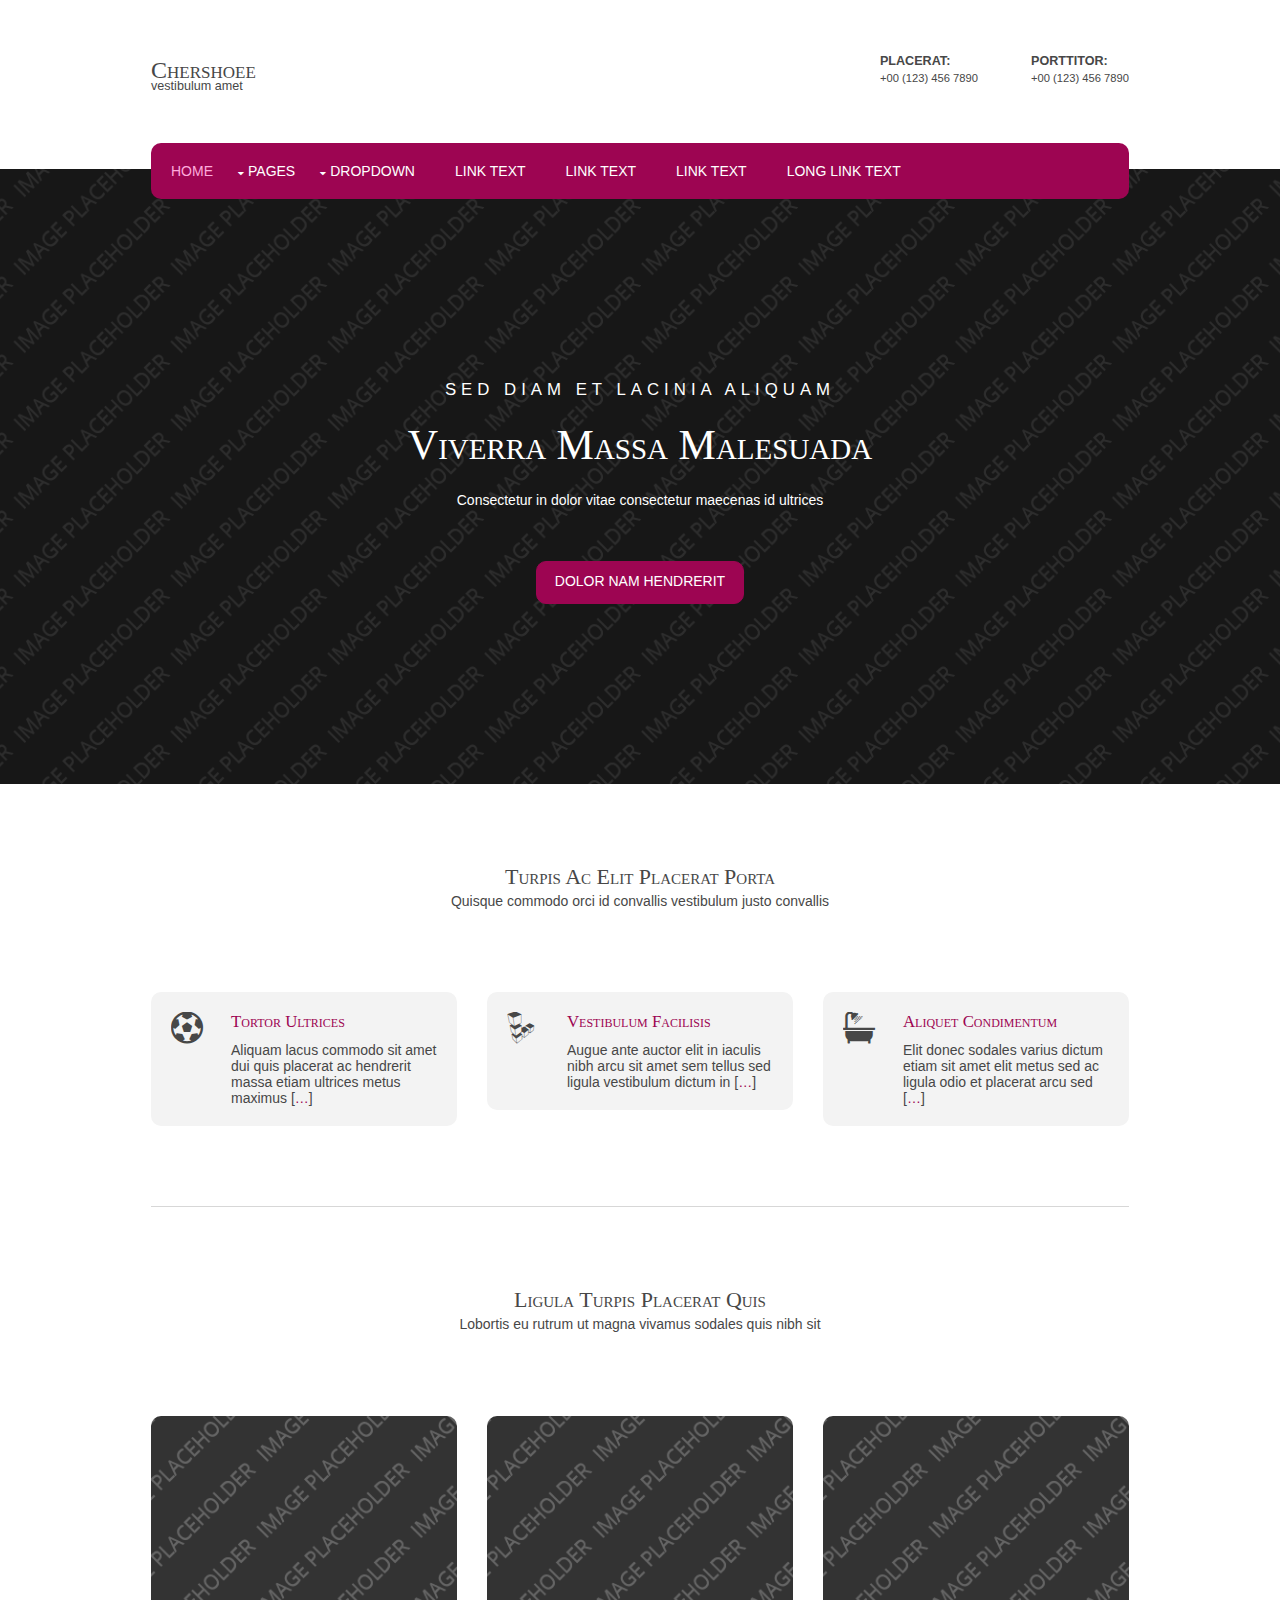
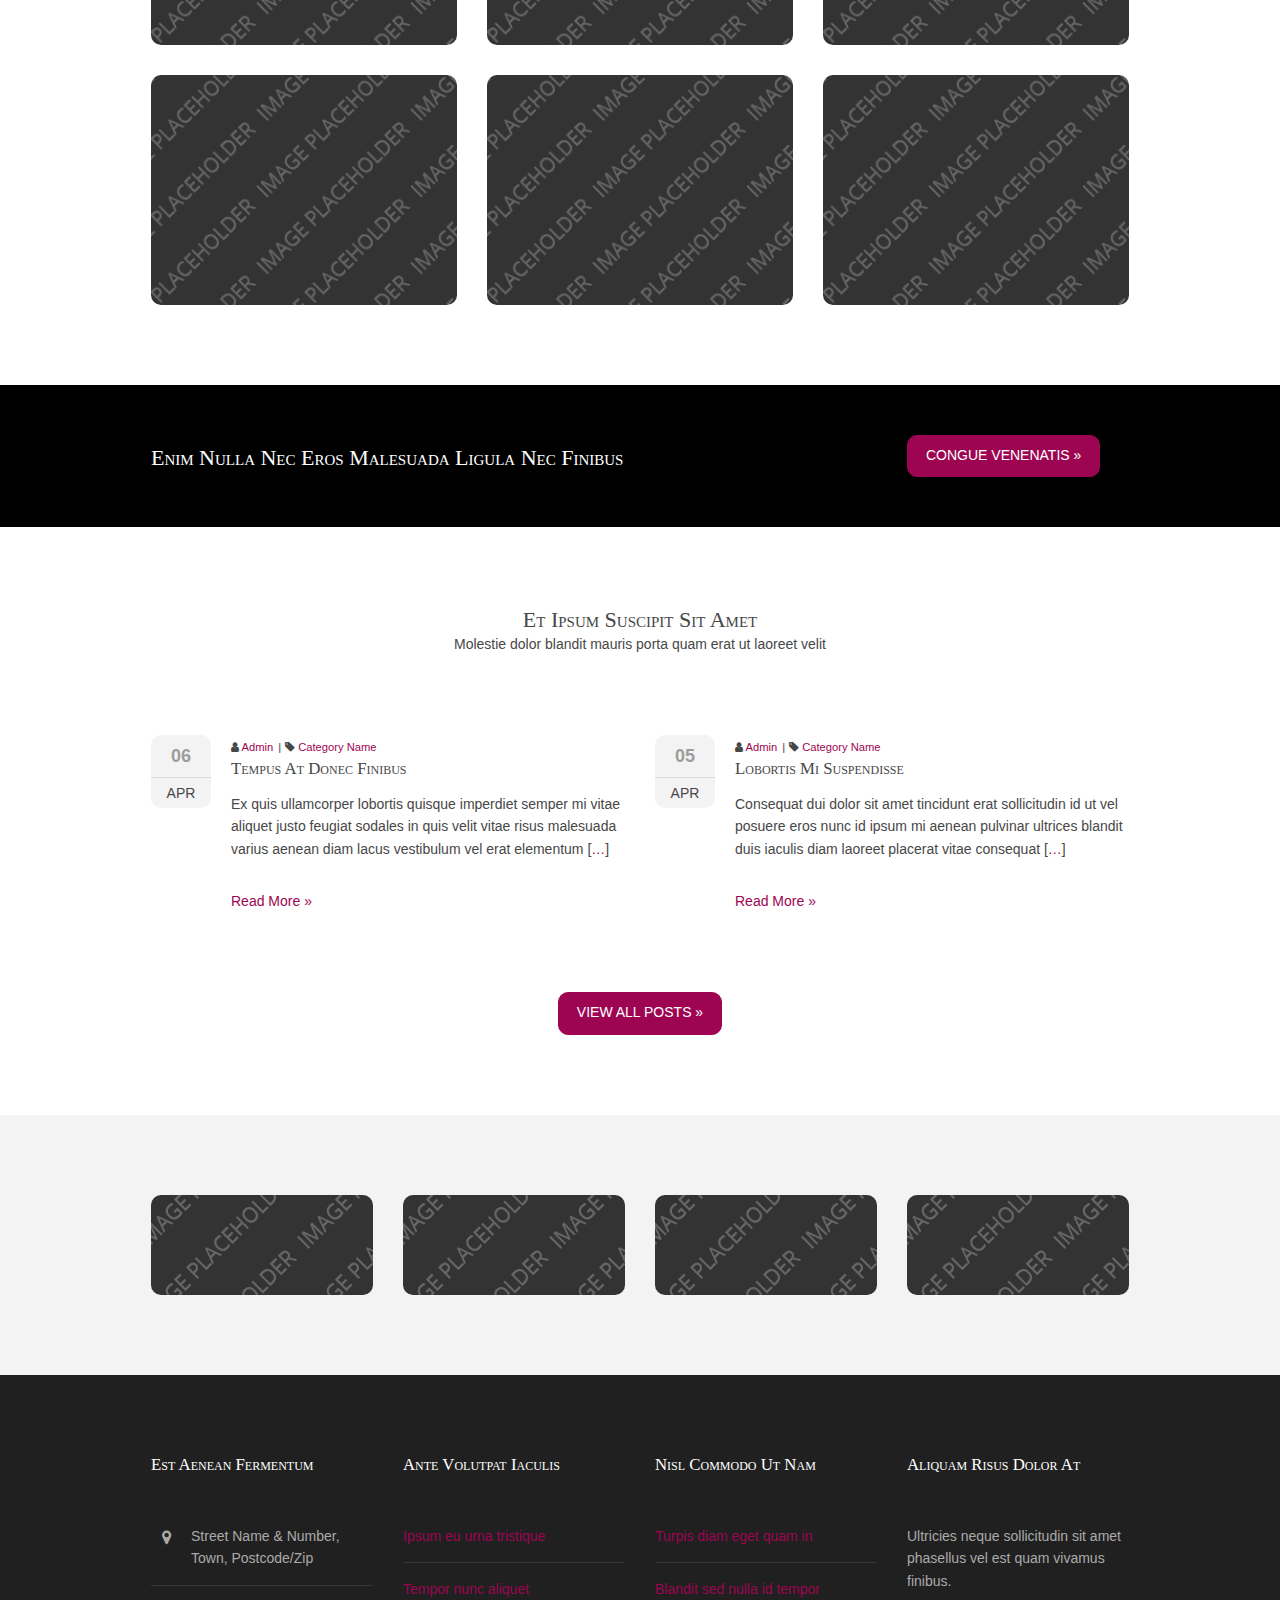
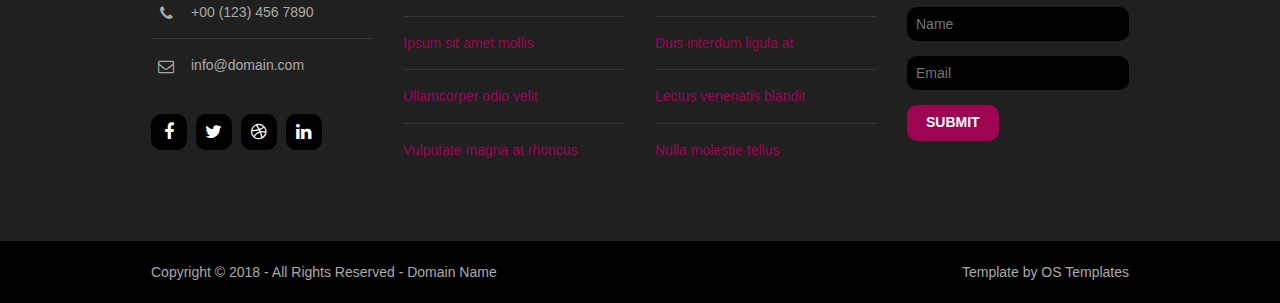
<file: index.html>
<!DOCTYPE html>
<!--
Template Name: Chershoee
Author: <a href="https://www.os-templates.com/">OS Templates</a>
Author URI: https://www.os-templates.com/
Licence: Free to use under our free template licence terms
Licence URI: https://www.os-templates.com/template-terms
-->
<html lang="">
<!-- To declare your language - read more here: https://www.w3.org/International/questions/qa-html-language-declarations -->
<head>
<title>Chershoee</title>
<meta charset="utf-8">
<meta name="viewport" content="width=device-width, initial-scale=1.0, maximum-scale=1.0, user-scalable=no">
<link href="layout/styles/layout.css" rel="stylesheet" type="text/css" media="all">
</head>
<body id="top">
<!-- ################################################################################################ -->
<!-- ################################################################################################ -->
<!-- ################################################################################################ -->
<div class="wrapper row1">
  <header id="header" class="hoc clear"> 
    <!-- ################################################################################################ -->
    <div id="logo" class="fl_left">
      <h1><a href="index.html">Chershoee</a></h1>
      <p>Vestibulum amet</p>
    </div>
    <div id="quickinfo" class="fl_right">
      <ul class="nospace inline">
        <li><strong>Placerat:</strong><br>
          +00 (123) 456 7890</li>
        <li><strong>Porttitor:</strong><br>
          +00 (123) 456 7890</li>
      </ul>
    </div>
    <!-- ################################################################################################ -->
  </header>
  <nav id="mainav" class="hoc clear"> 
    <!-- ################################################################################################ -->
    <ul class="clear">
      <li class="active"><a href="index.html">Home</a></li>
      <li><a class="drop" href="#">Pages</a>
        <ul>
          <li><a href="pages/gallery.html">Gallery</a></li>
          <li><a href="pages/full-width.html">Full Width</a></li>
          <li><a href="pages/sidebar-left.html">Sidebar Left</a></li>
          <li><a href="pages/sidebar-right.html">Sidebar Right</a></li>
          <li><a href="pages/basic-grid.html">Basic Grid</a></li>
        </ul>
      </li>
      <li><a class="drop" href="#">Dropdown</a>
        <ul>
          <li><a href="#">Level 2</a></li>
          <li><a class="drop" href="#">Level 2 + Drop</a>
            <ul>
              <li><a href="#">Level 3</a></li>
              <li><a href="#">Level 3</a></li>
              <li><a href="#">Level 3</a></li>
            </ul>
          </li>
          <li><a href="#">Level 2</a></li>
        </ul>
      </li>
      <li><a href="#">Link Text</a></li>
      <li><a href="#">Link Text</a></li>
      <li><a href="#">Link Text</a></li>
      <li><a href="#">Long Link Text</a></li>
    </ul>
    <!-- ################################################################################################ -->
  </nav>
</div>
<!-- ################################################################################################ -->
<!-- ################################################################################################ -->
<!-- ################################################################################################ -->
<div class="wrapper bgded overlay" style="background-image:url('images/demo/backgrounds/01.png');">
  <div id="pageintro" class="hoc clear"> 
    <!-- ################################################################################################ -->
    <article>
      <p>Sed diam et lacinia aliquam</p>
      <h3 class="heading">Viverra massa malesuada</h3>
      <p>Consectetur in dolor vitae consectetur maecenas id ultrices</p>
      <footer><a class="btn" href="#">Dolor nam hendrerit</a></footer>
    </article>
    <!-- ################################################################################################ -->
  </div>
</div>
<!-- ################################################################################################ -->
<!-- ################################################################################################ -->
<!-- ################################################################################################ -->
<div class="wrapper row3">
  <main class="hoc container clear"> 
    <!-- main body -->
    <!-- ################################################################################################ -->
    <section id="introblocks">
      <div class="sectiontitle">
        <h6 class="heading">Turpis ac elit placerat porta</h6>
        <p>Quisque commodo orci id convallis vestibulum justo convallis</p>
      </div>
      <ul class="nospace group">
        <li class="one_third first">
          <article><i class="fa fa-futbol-o"></i>
            <h6 class="heading font-x1"><a href="#">Tortor ultrices</a></h6>
            <p>Aliquam lacus commodo sit amet dui quis placerat ac hendrerit massa etiam ultrices metus maximus [<a href="#">&hellip;</a>]</p>
          </article>
        </li>
        <li class="one_third">
          <article><i class="fa fa-linode"></i>
            <h6 class="heading font-x1"><a href="#">Vestibulum facilisis</a></h6>
            <p>Augue ante auctor elit in iaculis nibh arcu sit amet sem tellus sed ligula vestibulum dictum in [<a href="#">&hellip;</a>]</p>
          </article>
        </li>
        <li class="one_third">
          <article><i class="fa fa-s15"></i>
            <h6 class="heading font-x1"><a href="#">Aliquet condimentum</a></h6>
            <p>Elit donec sodales varius dictum etiam sit amet elit metus sed ac ligula odio et placerat arcu sed [<a href="#">&hellip;</a>]</p>
          </article>
        </li>
      </ul>
    </section>
    <!-- ################################################################################################ -->
    <hr class="btmspace-80">
    <!-- ################################################################################################ -->
    <section>
      <div class="sectiontitle">
        <h6 class="heading">Ligula turpis placerat quis</h6>
        <p>Lobortis eu rutrum ut magna vivamus sodales quis nibh sit</p>
      </div>
      <ul class="nospace group overview">
        <li class="one_third">
          <figure><a href="#"><img src="images/demo/320x240.png" alt=""></a>
            <figcaption>
              <h6 class="heading">Amet tincidunt</h6>
              <p>Etiam pulvinar mollis dui vitae porta orci fringilla.</p>
            </figcaption>
          </figure>
        </li>
        <li class="one_third">
          <figure><a href="#"><img src="images/demo/320x240.png" alt=""></a>
            <figcaption>
              <h6 class="heading">Tempus nulla non</h6>
              <p>Fermentum enim curabitur posuere sit amet quam sed.</p>
            </figcaption>
          </figure>
        </li>
        <li class="one_third">
          <figure><a href="#"><img src="images/demo/320x240.png" alt=""></a>
            <figcaption>
              <h6 class="heading">Tristique cras</h6>
              <p>Purus arcu condimentum non euismod non feugiat nec.</p>
            </figcaption>
          </figure>
        </li>
        <li class="one_third">
          <figure><a href="#"><img src="images/demo/320x240.png" alt=""></a>
            <figcaption>
              <h6 class="heading">Leo vestibulum</h6>
              <p>Mi fringilla non tellus eu ornare lobortis mauris.</p>
            </figcaption>
          </figure>
        </li>
        <li class="one_third">
          <figure><a href="#"><img src="images/demo/320x240.png" alt=""></a>
            <figcaption>
              <h6 class="heading">Quisque auctor</h6>
              <p>Neque nibh in porta lacus iaculis nec duis convallis.</p>
            </figcaption>
          </figure>
        </li>
        <li class="one_third">
          <figure><a href="#"><img src="images/demo/320x240.png" alt=""></a>
            <figcaption>
              <h6 class="heading">Sapien imperdiet</h6>
              <p>Lacinia ligula mauris pretium diam nec hendrerit.</p>
            </figcaption>
          </figure>
        </li>
      </ul>
    </section>
    <!-- ################################################################################################ -->
    <!-- / main body -->
    <div class="clear"></div>
  </main>
</div>
<!-- ################################################################################################ -->
<!-- ################################################################################################ -->
<!-- ################################################################################################ -->
<div class="wrapper coloured">
  <article class="hoc cta clear"> 
    <!-- ################################################################################################ -->
    <h6 class="three_quarter first">Enim nulla nec eros malesuada ligula nec finibus</h6>
    <footer class="one_quarter"><a class="btn" href="#">Congue venenatis &raquo;</a></footer>
    <!-- ################################################################################################ -->
  </article>
</div>
<!-- ################################################################################################ -->
<!-- ################################################################################################ -->
<!-- ################################################################################################ -->
<div class="wrapper row3">
  <section class="hoc container clear"> 
    <!-- ################################################################################################ -->
    <div class="sectiontitle">
      <h6 class="heading">Et ipsum suscipit sit amet</h6>
      <p>Molestie dolor blandit mauris porta quam erat ut laoreet velit</p>
    </div>
    <ul class="nospace group latest">
      <li class="one_half first">
        <article>
          <div class="excerpt">
            <ul class="nospace meta">
              <li><i class="fa fa-user"></i> <a href="#">Admin</a></li>
              <li><i class="fa fa-tag"></i> <a href="#">Category Name</a></li>
            </ul>
            <h6 class="heading">Tempus at donec finibus</h6>
            <p>Ex quis ullamcorper lobortis quisque imperdiet semper mi vitae aliquet justo feugiat sodales in quis velit vitae risus malesuada varius aenean diam lacus vestibulum vel erat elementum [<a href="#">&hellip;</a>]</p>
            <footer><a href="#">Read More &raquo;</a></footer>
          </div>
          <time datetime="2045-04-06T08:15+00:00"><strong>06</strong> <em>Apr</em></time>
        </article>
      </li>
      <li class="one_half">
        <article>
          <div class="excerpt">
            <ul class="nospace meta">
              <li><i class="fa fa-user"></i> <a href="#">Admin</a></li>
              <li><i class="fa fa-tag"></i> <a href="#">Category Name</a></li>
            </ul>
            <h6 class="heading">Lobortis mi suspendisse</h6>
            <p>Consequat dui dolor sit amet tincidunt erat sollicitudin id ut vel posuere eros nunc id ipsum mi aenean pulvinar ultrices blandit duis iaculis diam laoreet placerat vitae consequat [<a href="#">&hellip;</a>]</p>
            <footer><a href="#">Read More &raquo;</a></footer>
          </div>
          <time datetime="2045-04-05T08:15+00:00"><strong>05</strong> <em>Apr</em></time>
        </article>
      </li>
    </ul>
    <footer class="center"><a class="btn" href="#">View All Posts &raquo;</a></footer>
    <!-- ################################################################################################ -->
  </section>
</div>
<!-- ################################################################################################ -->
<!-- ################################################################################################ -->
<!-- ################################################################################################ -->
<div class="wrapper row2">
  <figure class="hoc container clear clients"> 
    <!-- ################################################################################################ -->
    <ul class="nospace group">
      <li class="one_quarter first"><a href="#"><img src="images/demo/222x100.png" alt=""></a></li>
      <li class="one_quarter"><a href="#"><img src="images/demo/222x100.png" alt=""></a></li>
      <li class="one_quarter"><a href="#"><img src="images/demo/222x100.png" alt=""></a></li>
      <li class="one_quarter"><a href="#"><img src="images/demo/222x100.png" alt=""></a></li>
    </ul>
    <!-- ################################################################################################ -->
  </figure>
</div>
<!-- ################################################################################################ -->
<!-- ################################################################################################ -->
<!-- ################################################################################################ -->
<div class="wrapper row4">
  <footer id="footer" class="hoc clear"> 
    <!-- ################################################################################################ -->
    <div class="one_quarter first">
      <h6 class="heading">Est aenean fermentum</h6>
      <ul class="nospace btmspace-30 linklist contact">
        <li><i class="fa fa-map-marker"></i>
          <address>
          Street Name &amp; Number, Town, Postcode/Zip
          </address>
        </li>
        <li><i class="fa fa-phone"></i> +00 (123) 456 7890</li>
        <li><i class="fa fa-envelope-o"></i> info@domain.com</li>
      </ul>
      <ul class="faico clear">
        <li><a class="faicon-facebook" href="#"><i class="fa fa-facebook"></i></a></li>
        <li><a class="faicon-twitter" href="#"><i class="fa fa-twitter"></i></a></li>
        <li><a class="faicon-dribble" href="#"><i class="fa fa-dribbble"></i></a></li>
        <li><a class="faicon-linkedin" href="#"><i class="fa fa-linkedin"></i></a></li>
      </ul>
    </div>
    <div class="one_quarter">
      <h6 class="heading">Ante volutpat iaculis</h6>
      <ul class="nospace linklist">
        <li><a href="#">Ipsum eu urna tristique</a></li>
        <li><a href="#">Tempor nunc aliquet</a></li>
        <li><a href="#">Ipsum sit amet mollis</a></li>
        <li><a href="#">Ullamcorper odio velit</a></li>
        <li><a href="#">Vulputate magna at rhoncus</a></li>
      </ul>
    </div>
    <div class="one_quarter">
      <h6 class="heading">Nisl commodo ut nam</h6>
      <ul class="nospace linklist">
        <li><a href="#">Turpis diam eget quam in</a></li>
        <li><a href="#">Blandit sed nulla id tempor</a></li>
        <li><a href="#">Duis interdum ligula at</a></li>
        <li><a href="#">Lectus venenatis blandit</a></li>
        <li><a href="#">Nulla molestie tellus</a></li>
      </ul>
    </div>
    <div class="one_quarter">
      <h6 class="heading">Aliquam risus dolor at</h6>
      <p class="nospace btmspace-15">Ultricies neque sollicitudin sit amet phasellus vel est quam vivamus finibus.</p>
      <form method="post" action="#">
        <fieldset>
          <legend>Newsletter:</legend>
          <input class="btmspace-15" type="text" value="" placeholder="Name">
          <input class="btmspace-15" type="text" value="" placeholder="Email">
          <button type="submit" value="submit">Submit</button>
        </fieldset>
      </form>
    </div>
    <!-- ################################################################################################ -->
  </footer>
</div>
<!-- ################################################################################################ -->
<!-- ################################################################################################ -->
<!-- ################################################################################################ -->
<div class="wrapper row5">
  <div id="copyright" class="hoc clear"> 
    <!-- ################################################################################################ -->
    <p class="fl_left">Copyright &copy; 2018 - All Rights Reserved - <a href="#">Domain Name</a></p>
    <p class="fl_right">Template by <a target="_blank" href="https://www.os-templates.com/" title="Free Website Templates">OS Templates</a></p>
    <!-- ################################################################################################ -->
  </div>
</div>
<!-- ################################################################################################ -->
<!-- ################################################################################################ -->
<!-- ################################################################################################ -->
<a id="backtotop" href="#top"><i class="fa fa-chevron-up"></i></a>
<!-- JAVASCRIPTS -->
<script src="layout/scripts/jquery.min.js"></script>
<script src="layout/scripts/jquery.backtotop.js"></script>
<script src="layout/scripts/jquery.mobilemenu.js"></script>
</body>
</html>
</file>
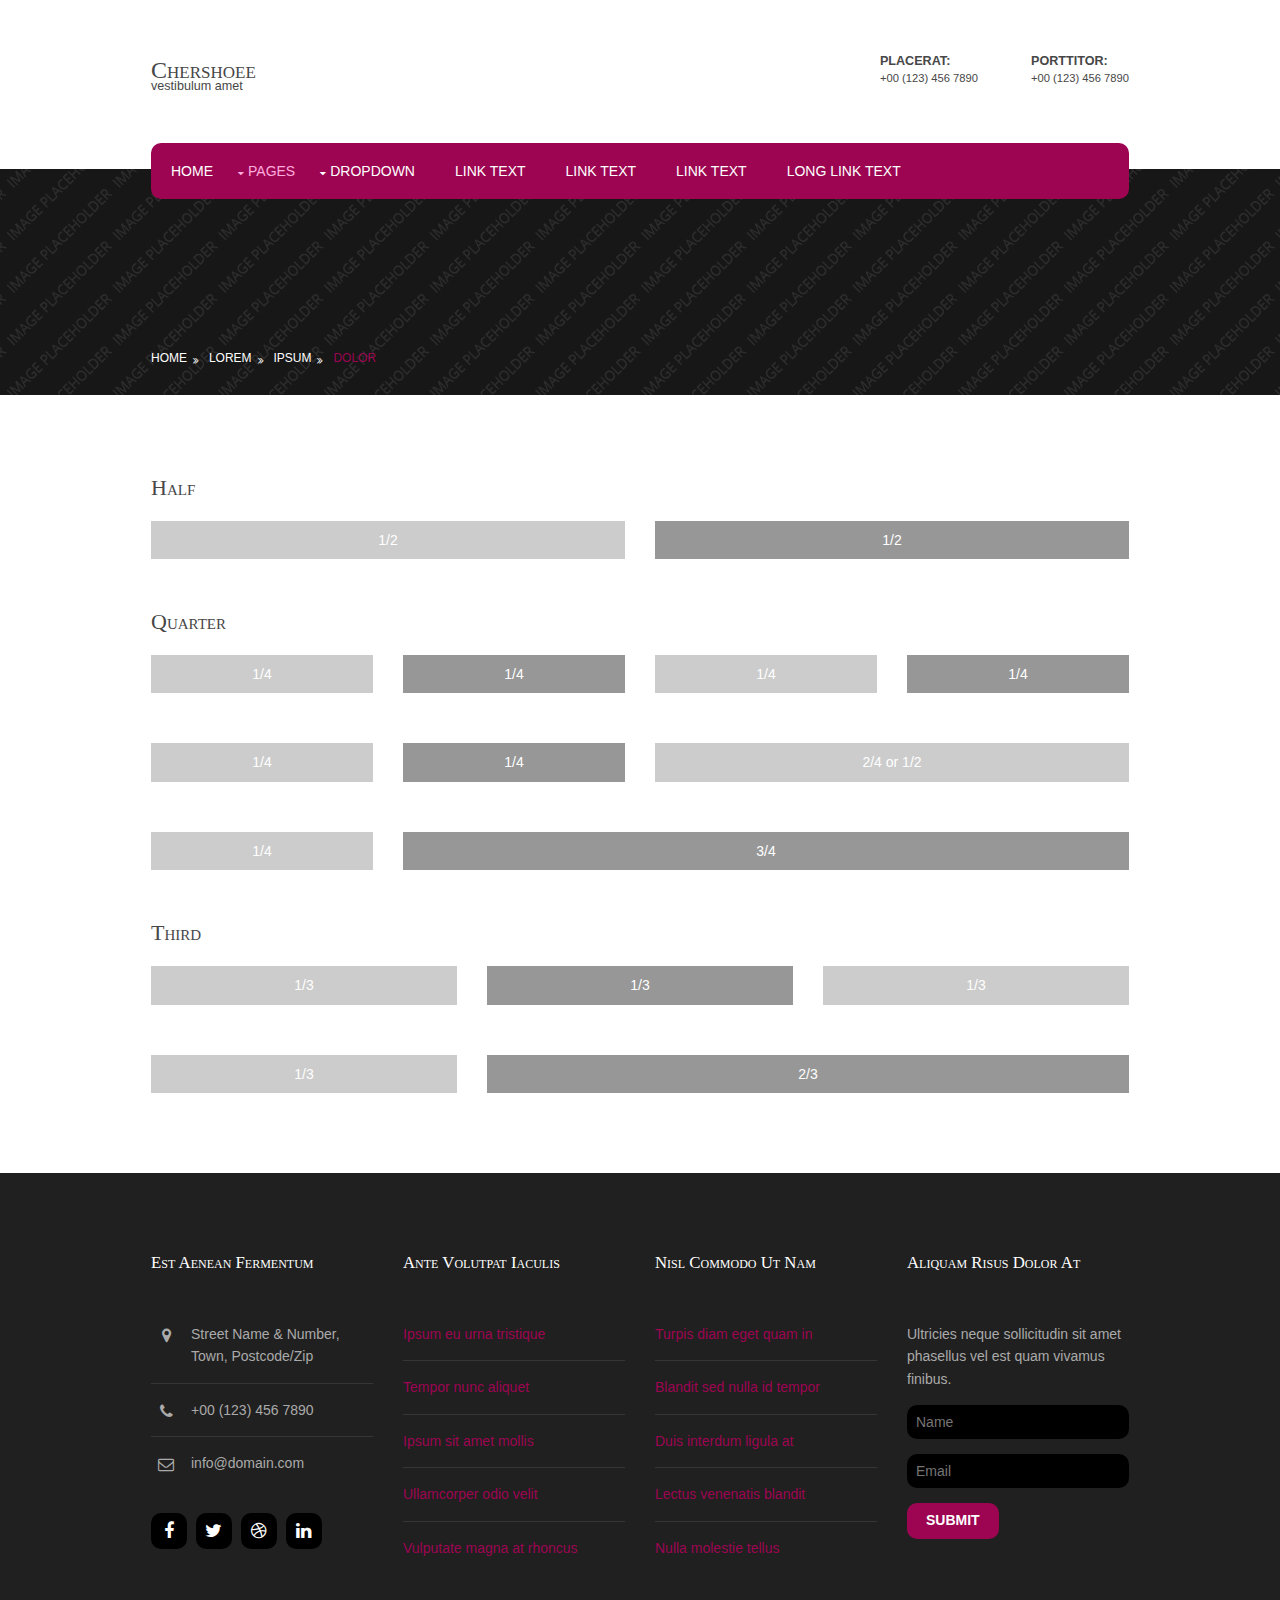
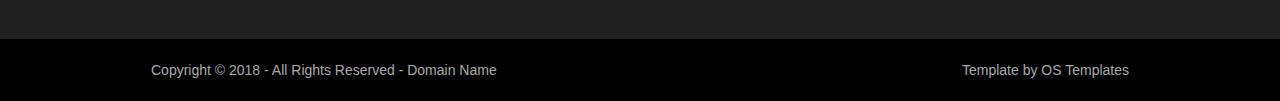
<file: pages/basic-grid.html>
<!DOCTYPE html>
<!--
Template Name: Chershoee
Author: <a href="https://www.os-templates.com/">OS Templates</a>
Author URI: https://www.os-templates.com/
Licence: Free to use under our free template licence terms
Licence URI: https://www.os-templates.com/template-terms
-->
<html lang="">
<!-- To declare your language - read more here: https://www.w3.org/International/questions/qa-html-language-declarations -->
<head>
<title>Chershoee | Pages | Basic Grid</title>
<meta charset="utf-8">
<meta name="viewport" content="width=device-width, initial-scale=1.0, maximum-scale=1.0, user-scalable=no">
<link href="../layout/styles/layout.css" rel="stylesheet" type="text/css" media="all">
<style type="text/css">
/* DEMO ONLY */
.container .demo{text-align:center;}
.container .demo div{padding:8px 0;}
.container .demo div:nth-child(odd){color:#FFFFFF; background:#CCCCCC;}
.container .demo div:nth-child(even){color:#FFFFFF; background:#979797;}
@media screen and (max-width:900px){.container .demo div{margin-bottom:0;}}
/* DEMO ONLY */
</style>
</head>
<body id="top">
<!-- ################################################################################################ -->
<!-- ################################################################################################ -->
<!-- ################################################################################################ -->
<div class="wrapper row1">
  <header id="header" class="hoc clear"> 
    <!-- ################################################################################################ -->
    <div id="logo" class="fl_left">
      <h1><a href="../index.html">Chershoee</a></h1>
      <p>Vestibulum amet</p>
    </div>
    <div id="quickinfo" class="fl_right">
      <ul class="nospace inline">
        <li><strong>Placerat:</strong><br>
          +00 (123) 456 7890</li>
        <li><strong>Porttitor:</strong><br>
          +00 (123) 456 7890</li>
      </ul>
    </div>
    <!-- ################################################################################################ -->
  </header>
  <nav id="mainav" class="hoc clear"> 
    <!-- ################################################################################################ -->
    <ul class="clear">
      <li><a href="../index.html">Home</a></li>
      <li class="active"><a class="drop" href="#">Pages</a>
        <ul>
          <li><a href="gallery.html">Gallery</a></li>
          <li><a href="full-width.html">Full Width</a></li>
          <li><a href="sidebar-left.html">Sidebar Left</a></li>
          <li><a href="sidebar-right.html">Sidebar Right</a></li>
          <li class="active"><a href="basic-grid.html">Basic Grid</a></li>
        </ul>
      </li>
      <li><a class="drop" href="#">Dropdown</a>
        <ul>
          <li><a href="#">Level 2</a></li>
          <li><a class="drop" href="#">Level 2 + Drop</a>
            <ul>
              <li><a href="#">Level 3</a></li>
              <li><a href="#">Level 3</a></li>
              <li><a href="#">Level 3</a></li>
            </ul>
          </li>
          <li><a href="#">Level 2</a></li>
        </ul>
      </li>
      <li><a href="#">Link Text</a></li>
      <li><a href="#">Link Text</a></li>
      <li><a href="#">Link Text</a></li>
      <li><a href="#">Long Link Text</a></li>
    </ul>
    <!-- ################################################################################################ -->
  </nav>
</div>
<!-- ################################################################################################ -->
<!-- ################################################################################################ -->
<!-- ################################################################################################ -->
<div class="wrapper bgded overlay" style="background-image:url('../images/demo/backgrounds/01.png');">
  <div id="breadcrumb" class="hoc clear"> 
    <!-- ################################################################################################ -->
    <ul>
      <li><a href="#">Home</a></li>
      <li><a href="#">Lorem</a></li>
      <li><a href="#">Ipsum</a></li>
      <li><a href="#">Dolor</a></li>
    </ul>
    <!-- ################################################################################################ -->
  </div>
</div>
<!-- ################################################################################################ -->
<!-- ################################################################################################ -->
<!-- ################################################################################################ -->
<div class="wrapper row3">
  <main class="hoc container clear"> 
    <!-- main body -->
    <!-- ################################################################################################ -->
    <div class="content"> 
      <!-- ################################################################################################ -->
      <h2>Half</h2>
      <!-- ################################################################################################ -->
      <div class="group btmspace-50 demo">
        <div class="one_half first">1/2</div>
        <div class="one_half">1/2</div>
      </div>
      <!-- ################################################################################################ -->
      <h2>Quarter</h2>
      <!-- ################################################################################################ -->
      <div class="group btmspace-50 demo">
        <div class="one_quarter first">1/4</div>
        <div class="one_quarter">1/4</div>
        <div class="one_quarter">1/4</div>
        <div class="one_quarter">1/4</div>
      </div>
      <div class="group btmspace-50 demo">
        <div class="one_quarter first">1/4</div>
        <div class="one_quarter">1/4</div>
        <div class="two_quarter">2/4 or 1/2</div>
      </div>
      <div class="group btmspace-50 demo">
        <div class="one_quarter first">1/4</div>
        <div class="three_quarter">3/4</div>
      </div>
      <!-- ################################################################################################ -->
      <h2>Third</h2>
      <!-- ################################################################################################ -->
      <div class="group btmspace-50 demo">
        <div class="one_third first">1/3</div>
        <div class="one_third">1/3</div>
        <div class="one_third">1/3</div>
      </div>
      <div class="group demo">
        <div class="one_third first">1/3</div>
        <div class="two_third">2/3</div>
      </div>
      <!-- ################################################################################################ -->
    </div>
    <!-- ################################################################################################ -->
    <!-- / main body -->
    <div class="clear"></div>
  </main>
</div>
<!-- ################################################################################################ -->
<!-- ################################################################################################ -->
<!-- ################################################################################################ -->
<div class="wrapper row4">
  <footer id="footer" class="hoc clear"> 
    <!-- ################################################################################################ -->
    <div class="one_quarter first">
      <h6 class="heading">Est aenean fermentum</h6>
      <ul class="nospace btmspace-30 linklist contact">
        <li><i class="fa fa-map-marker"></i>
          <address>
          Street Name &amp; Number, Town, Postcode/Zip
          </address>
        </li>
        <li><i class="fa fa-phone"></i> +00 (123) 456 7890</li>
        <li><i class="fa fa-envelope-o"></i> info@domain.com</li>
      </ul>
      <ul class="faico clear">
        <li><a class="faicon-facebook" href="#"><i class="fa fa-facebook"></i></a></li>
        <li><a class="faicon-twitter" href="#"><i class="fa fa-twitter"></i></a></li>
        <li><a class="faicon-dribble" href="#"><i class="fa fa-dribbble"></i></a></li>
        <li><a class="faicon-linkedin" href="#"><i class="fa fa-linkedin"></i></a></li>
      </ul>
    </div>
    <div class="one_quarter">
      <h6 class="heading">Ante volutpat iaculis</h6>
      <ul class="nospace linklist">
        <li><a href="#">Ipsum eu urna tristique</a></li>
        <li><a href="#">Tempor nunc aliquet</a></li>
        <li><a href="#">Ipsum sit amet mollis</a></li>
        <li><a href="#">Ullamcorper odio velit</a></li>
        <li><a href="#">Vulputate magna at rhoncus</a></li>
      </ul>
    </div>
    <div class="one_quarter">
      <h6 class="heading">Nisl commodo ut nam</h6>
      <ul class="nospace linklist">
        <li><a href="#">Turpis diam eget quam in</a></li>
        <li><a href="#">Blandit sed nulla id tempor</a></li>
        <li><a href="#">Duis interdum ligula at</a></li>
        <li><a href="#">Lectus venenatis blandit</a></li>
        <li><a href="#">Nulla molestie tellus</a></li>
      </ul>
    </div>
    <div class="one_quarter">
      <h6 class="heading">Aliquam risus dolor at</h6>
      <p class="nospace btmspace-15">Ultricies neque sollicitudin sit amet phasellus vel est quam vivamus finibus.</p>
      <form method="post" action="#">
        <fieldset>
          <legend>Newsletter:</legend>
          <input class="btmspace-15" type="text" value="" placeholder="Name">
          <input class="btmspace-15" type="text" value="" placeholder="Email">
          <button type="submit" value="submit">Submit</button>
        </fieldset>
      </form>
    </div>
    <!-- ################################################################################################ -->
  </footer>
</div>
<!-- ################################################################################################ -->
<!-- ################################################################################################ -->
<!-- ################################################################################################ -->
<div class="wrapper row5">
  <div id="copyright" class="hoc clear"> 
    <!-- ################################################################################################ -->
    <p class="fl_left">Copyright &copy; 2018 - All Rights Reserved - <a href="#">Domain Name</a></p>
    <p class="fl_right">Template by <a target="_blank" href="https://www.os-templates.com/" title="Free Website Templates">OS Templates</a></p>
    <!-- ################################################################################################ -->
  </div>
</div>
<!-- ################################################################################################ -->
<!-- ################################################################################################ -->
<!-- ################################################################################################ -->
<a id="backtotop" href="#top"><i class="fa fa-chevron-up"></i></a>
<!-- JAVASCRIPTS -->
<script src="../layout/scripts/jquery.min.js"></script>
<script src="../layout/scripts/jquery.backtotop.js"></script>
<script src="../layout/scripts/jquery.mobilemenu.js"></script>
</body>
</html>
</file>
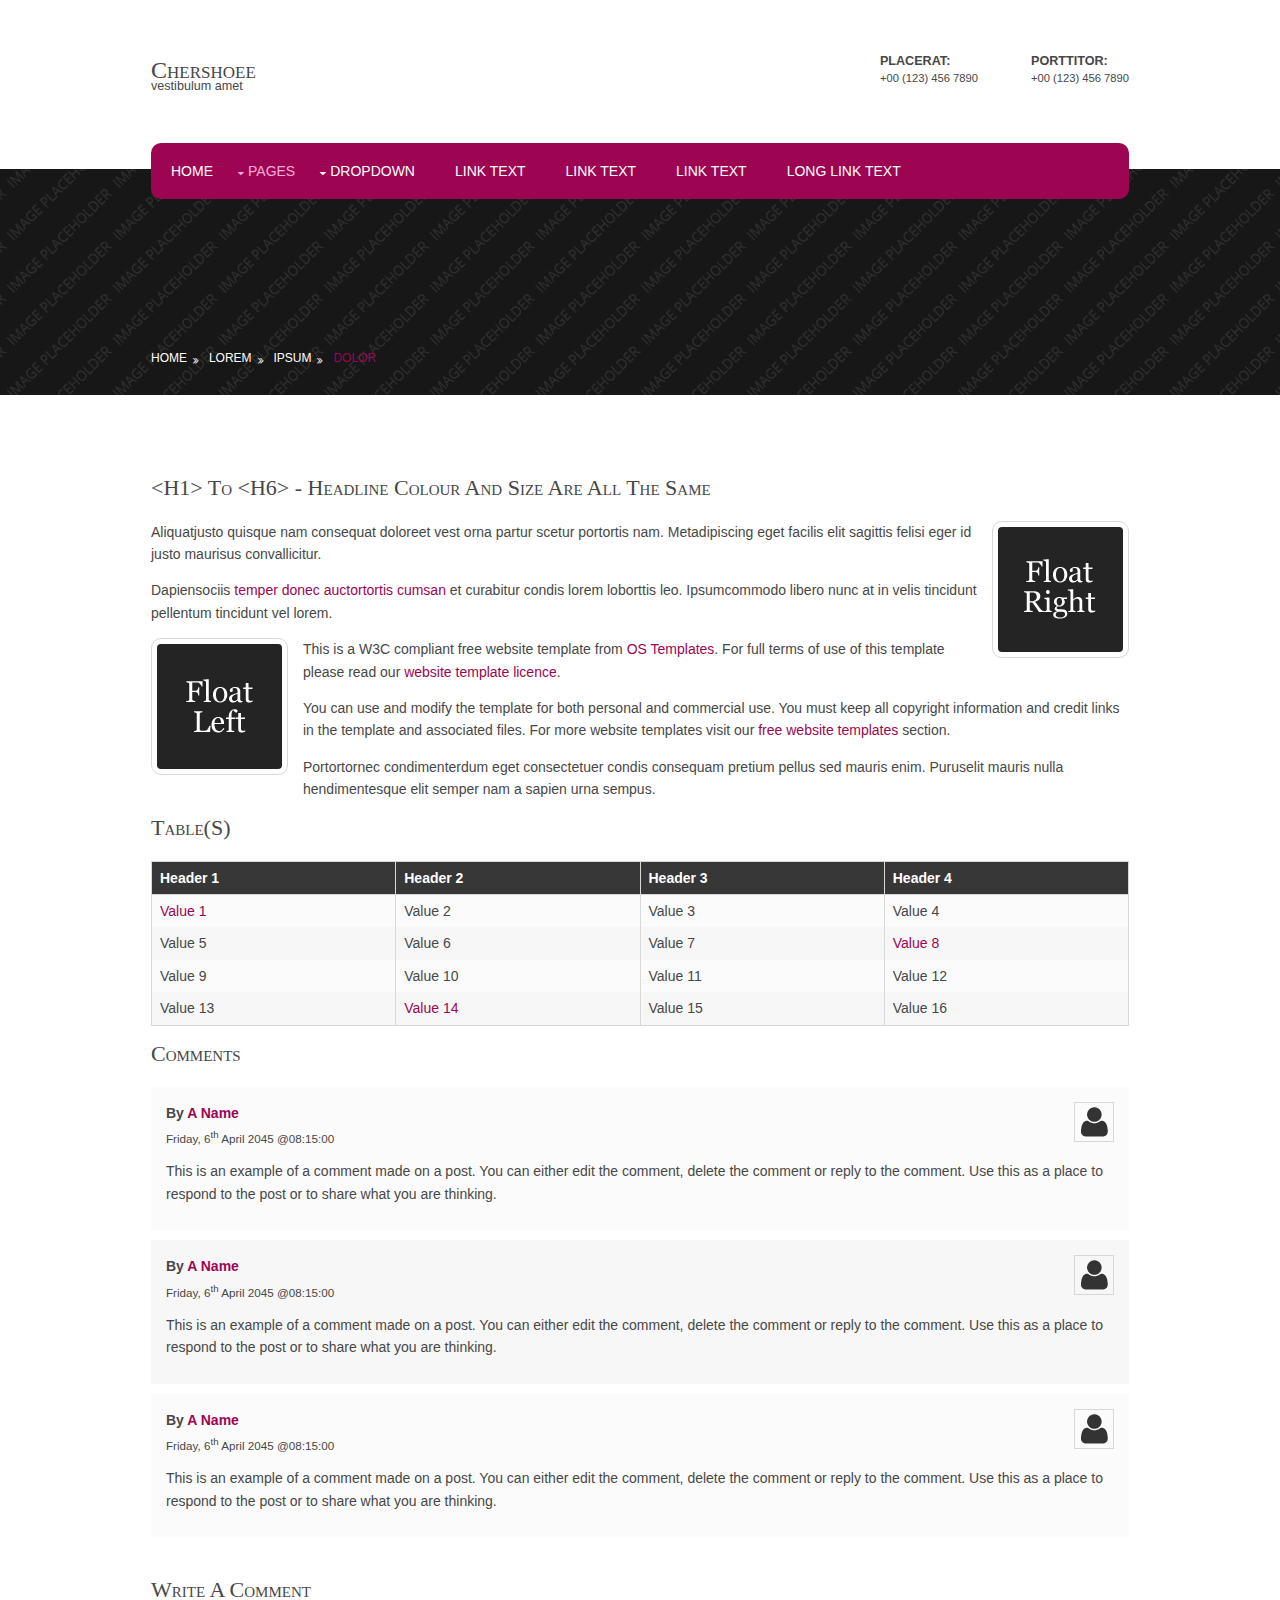
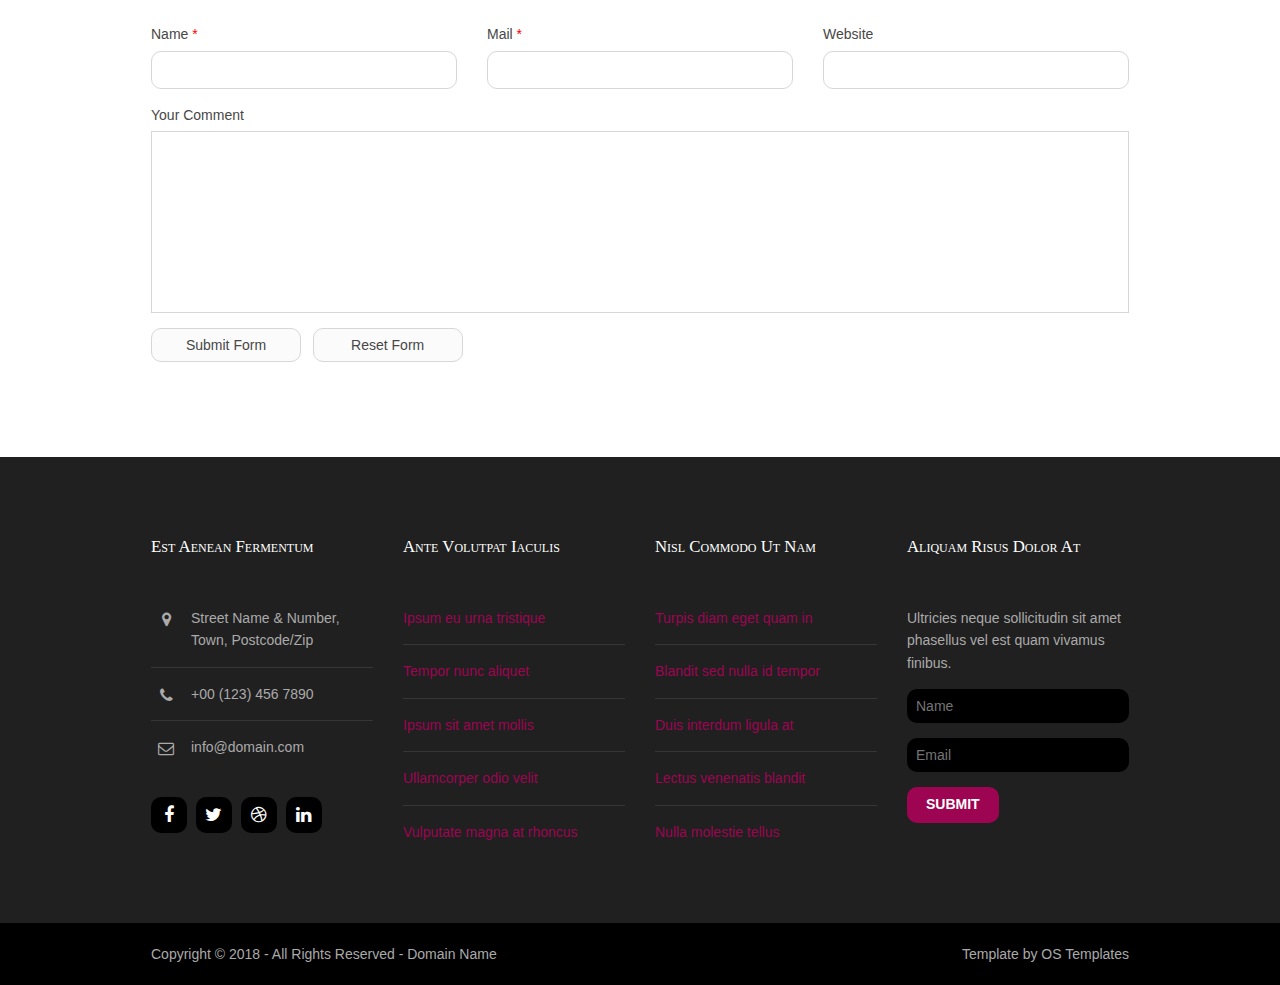
<file: pages/full-width.html>
<!DOCTYPE html>
<!--
Template Name: Chershoee
Author: <a href="https://www.os-templates.com/">OS Templates</a>
Author URI: https://www.os-templates.com/
Licence: Free to use under our free template licence terms
Licence URI: https://www.os-templates.com/template-terms
-->
<html lang="">
<!-- To declare your language - read more here: https://www.w3.org/International/questions/qa-html-language-declarations -->
<head>
<title>Chershoee | Pages | Full Width</title>
<meta charset="utf-8">
<meta name="viewport" content="width=device-width, initial-scale=1.0, maximum-scale=1.0, user-scalable=no">
<link href="../layout/styles/layout.css" rel="stylesheet" type="text/css" media="all">
</head>
<body id="top">
<!-- ################################################################################################ -->
<!-- ################################################################################################ -->
<!-- ################################################################################################ -->
<div class="wrapper row1">
  <header id="header" class="hoc clear"> 
    <!-- ################################################################################################ -->
    <div id="logo" class="fl_left">
      <h1><a href="../index.html">Chershoee</a></h1>
      <p>Vestibulum amet</p>
    </div>
    <div id="quickinfo" class="fl_right">
      <ul class="nospace inline">
        <li><strong>Placerat:</strong><br>
          +00 (123) 456 7890</li>
        <li><strong>Porttitor:</strong><br>
          +00 (123) 456 7890</li>
      </ul>
    </div>
    <!-- ################################################################################################ -->
  </header>
  <nav id="mainav" class="hoc clear"> 
    <!-- ################################################################################################ -->
    <ul class="clear">
      <li><a href="../index.html">Home</a></li>
      <li class="active"><a class="drop" href="#">Pages</a>
        <ul>
          <li><a href="gallery.html">Gallery</a></li>
          <li class="active"><a href="full-width.html">Full Width</a></li>
          <li><a href="sidebar-left.html">Sidebar Left</a></li>
          <li><a href="sidebar-right.html">Sidebar Right</a></li>
          <li><a href="basic-grid.html">Basic Grid</a></li>
        </ul>
      </li>
      <li><a class="drop" href="#">Dropdown</a>
        <ul>
          <li><a href="#">Level 2</a></li>
          <li><a class="drop" href="#">Level 2 + Drop</a>
            <ul>
              <li><a href="#">Level 3</a></li>
              <li><a href="#">Level 3</a></li>
              <li><a href="#">Level 3</a></li>
            </ul>
          </li>
          <li><a href="#">Level 2</a></li>
        </ul>
      </li>
      <li><a href="#">Link Text</a></li>
      <li><a href="#">Link Text</a></li>
      <li><a href="#">Link Text</a></li>
      <li><a href="#">Long Link Text</a></li>
    </ul>
    <!-- ################################################################################################ -->
  </nav>
</div>
<!-- ################################################################################################ -->
<!-- ################################################################################################ -->
<!-- ################################################################################################ -->
<div class="wrapper bgded overlay" style="background-image:url('../images/demo/backgrounds/01.png');">
  <div id="breadcrumb" class="hoc clear"> 
    <!-- ################################################################################################ -->
    <ul>
      <li><a href="#">Home</a></li>
      <li><a href="#">Lorem</a></li>
      <li><a href="#">Ipsum</a></li>
      <li><a href="#">Dolor</a></li>
    </ul>
    <!-- ################################################################################################ -->
  </div>
</div>
<!-- ################################################################################################ -->
<!-- ################################################################################################ -->
<!-- ################################################################################################ -->
<div class="wrapper row3">
  <main class="hoc container clear"> 
    <!-- main body -->
    <!-- ################################################################################################ -->
    <div class="content"> 
      <!-- ################################################################################################ -->
      <h1>&lt;h1&gt; to &lt;h6&gt; - Headline Colour and Size Are All The Same</h1>
      <img class="imgr borderedbox inspace-5" src="../images/demo/imgr.gif" alt="">
      <p>Aliquatjusto quisque nam consequat doloreet vest orna partur scetur portortis nam. Metadipiscing eget facilis elit sagittis felisi eger id justo maurisus convallicitur.</p>
      <p>Dapiensociis <a href="#">temper donec auctortortis cumsan</a> et curabitur condis lorem loborttis leo. Ipsumcommodo libero nunc at in velis tincidunt pellentum tincidunt vel lorem.</p>
      <img class="imgl borderedbox inspace-5" src="../images/demo/imgl.gif" alt="">
      <p>This is a W3C compliant free website template from <a href="https://www.os-templates.com/" title="Free Website Templates">OS Templates</a>. For full terms of use of this template please read our <a href="https://www.os-templates.com/template-terms">website template licence</a>.</p>
      <p>You can use and modify the template for both personal and commercial use. You must keep all copyright information and credit links in the template and associated files. For more website templates visit our <a href="https://www.os-templates.com/">free website templates</a> section.</p>
      <p>Portortornec condimenterdum eget consectetuer condis consequam pretium pellus sed mauris enim. Puruselit mauris nulla hendimentesque elit semper nam a sapien urna sempus.</p>
      <h1>Table(s)</h1>
      <div class="scrollable">
        <table>
          <thead>
            <tr>
              <th>Header 1</th>
              <th>Header 2</th>
              <th>Header 3</th>
              <th>Header 4</th>
            </tr>
          </thead>
          <tbody>
            <tr>
              <td><a href="#">Value 1</a></td>
              <td>Value 2</td>
              <td>Value 3</td>
              <td>Value 4</td>
            </tr>
            <tr>
              <td>Value 5</td>
              <td>Value 6</td>
              <td>Value 7</td>
              <td><a href="#">Value 8</a></td>
            </tr>
            <tr>
              <td>Value 9</td>
              <td>Value 10</td>
              <td>Value 11</td>
              <td>Value 12</td>
            </tr>
            <tr>
              <td>Value 13</td>
              <td><a href="#">Value 14</a></td>
              <td>Value 15</td>
              <td>Value 16</td>
            </tr>
          </tbody>
        </table>
      </div>
      <div id="comments">
        <h2>Comments</h2>
        <ul>
          <li>
            <article>
              <header>
                <figure class="avatar"><img src="../images/demo/avatar.png" alt=""></figure>
                <address>
                By <a href="#">A Name</a>
                </address>
                <time datetime="2045-04-06T08:15+00:00">Friday, 6<sup>th</sup> April 2045 @08:15:00</time>
              </header>
              <div class="comcont">
                <p>This is an example of a comment made on a post. You can either edit the comment, delete the comment or reply to the comment. Use this as a place to respond to the post or to share what you are thinking.</p>
              </div>
            </article>
          </li>
          <li>
            <article>
              <header>
                <figure class="avatar"><img src="../images/demo/avatar.png" alt=""></figure>
                <address>
                By <a href="#">A Name</a>
                </address>
                <time datetime="2045-04-06T08:15+00:00">Friday, 6<sup>th</sup> April 2045 @08:15:00</time>
              </header>
              <div class="comcont">
                <p>This is an example of a comment made on a post. You can either edit the comment, delete the comment or reply to the comment. Use this as a place to respond to the post or to share what you are thinking.</p>
              </div>
            </article>
          </li>
          <li>
            <article>
              <header>
                <figure class="avatar"><img src="../images/demo/avatar.png" alt=""></figure>
                <address>
                By <a href="#">A Name</a>
                </address>
                <time datetime="2045-04-06T08:15+00:00">Friday, 6<sup>th</sup> April 2045 @08:15:00</time>
              </header>
              <div class="comcont">
                <p>This is an example of a comment made on a post. You can either edit the comment, delete the comment or reply to the comment. Use this as a place to respond to the post or to share what you are thinking.</p>
              </div>
            </article>
          </li>
        </ul>
        <h2>Write A Comment</h2>
        <form action="#" method="post">
          <div class="one_third first">
            <label for="name">Name <span>*</span></label>
            <input type="text" name="name" id="name" value="" size="22" required>
          </div>
          <div class="one_third">
            <label for="email">Mail <span>*</span></label>
            <input type="email" name="email" id="email" value="" size="22" required>
          </div>
          <div class="one_third">
            <label for="url">Website</label>
            <input type="url" name="url" id="url" value="" size="22">
          </div>
          <div class="block clear">
            <label for="comment">Your Comment</label>
            <textarea name="comment" id="comment" cols="25" rows="10"></textarea>
          </div>
          <div>
            <input type="submit" name="submit" value="Submit Form">
            &nbsp;
            <input type="reset" name="reset" value="Reset Form">
          </div>
        </form>
      </div>
      <!-- ################################################################################################ -->
    </div>
    <!-- ################################################################################################ -->
    <!-- / main body -->
    <div class="clear"></div>
  </main>
</div>
<!-- ################################################################################################ -->
<!-- ################################################################################################ -->
<!-- ################################################################################################ -->
<div class="wrapper row4">
  <footer id="footer" class="hoc clear"> 
    <!-- ################################################################################################ -->
    <div class="one_quarter first">
      <h6 class="heading">Est aenean fermentum</h6>
      <ul class="nospace btmspace-30 linklist contact">
        <li><i class="fa fa-map-marker"></i>
          <address>
          Street Name &amp; Number, Town, Postcode/Zip
          </address>
        </li>
        <li><i class="fa fa-phone"></i> +00 (123) 456 7890</li>
        <li><i class="fa fa-envelope-o"></i> info@domain.com</li>
      </ul>
      <ul class="faico clear">
        <li><a class="faicon-facebook" href="#"><i class="fa fa-facebook"></i></a></li>
        <li><a class="faicon-twitter" href="#"><i class="fa fa-twitter"></i></a></li>
        <li><a class="faicon-dribble" href="#"><i class="fa fa-dribbble"></i></a></li>
        <li><a class="faicon-linkedin" href="#"><i class="fa fa-linkedin"></i></a></li>
      </ul>
    </div>
    <div class="one_quarter">
      <h6 class="heading">Ante volutpat iaculis</h6>
      <ul class="nospace linklist">
        <li><a href="#">Ipsum eu urna tristique</a></li>
        <li><a href="#">Tempor nunc aliquet</a></li>
        <li><a href="#">Ipsum sit amet mollis</a></li>
        <li><a href="#">Ullamcorper odio velit</a></li>
        <li><a href="#">Vulputate magna at rhoncus</a></li>
      </ul>
    </div>
    <div class="one_quarter">
      <h6 class="heading">Nisl commodo ut nam</h6>
      <ul class="nospace linklist">
        <li><a href="#">Turpis diam eget quam in</a></li>
        <li><a href="#">Blandit sed nulla id tempor</a></li>
        <li><a href="#">Duis interdum ligula at</a></li>
        <li><a href="#">Lectus venenatis blandit</a></li>
        <li><a href="#">Nulla molestie tellus</a></li>
      </ul>
    </div>
    <div class="one_quarter">
      <h6 class="heading">Aliquam risus dolor at</h6>
      <p class="nospace btmspace-15">Ultricies neque sollicitudin sit amet phasellus vel est quam vivamus finibus.</p>
      <form method="post" action="#">
        <fieldset>
          <legend>Newsletter:</legend>
          <input class="btmspace-15" type="text" value="" placeholder="Name">
          <input class="btmspace-15" type="text" value="" placeholder="Email">
          <button type="submit" value="submit">Submit</button>
        </fieldset>
      </form>
    </div>
    <!-- ################################################################################################ -->
  </footer>
</div>
<!-- ################################################################################################ -->
<!-- ################################################################################################ -->
<!-- ################################################################################################ -->
<div class="wrapper row5">
  <div id="copyright" class="hoc clear"> 
    <!-- ################################################################################################ -->
    <p class="fl_left">Copyright &copy; 2018 - All Rights Reserved - <a href="#">Domain Name</a></p>
    <p class="fl_right">Template by <a target="_blank" href="https://www.os-templates.com/" title="Free Website Templates">OS Templates</a></p>
    <!-- ################################################################################################ -->
  </div>
</div>
<!-- ################################################################################################ -->
<!-- ################################################################################################ -->
<!-- ################################################################################################ -->
<a id="backtotop" href="#top"><i class="fa fa-chevron-up"></i></a>
<!-- JAVASCRIPTS -->
<script src="../layout/scripts/jquery.min.js"></script>
<script src="../layout/scripts/jquery.backtotop.js"></script>
<script src="../layout/scripts/jquery.mobilemenu.js"></script>
</body>
</html>
</file>
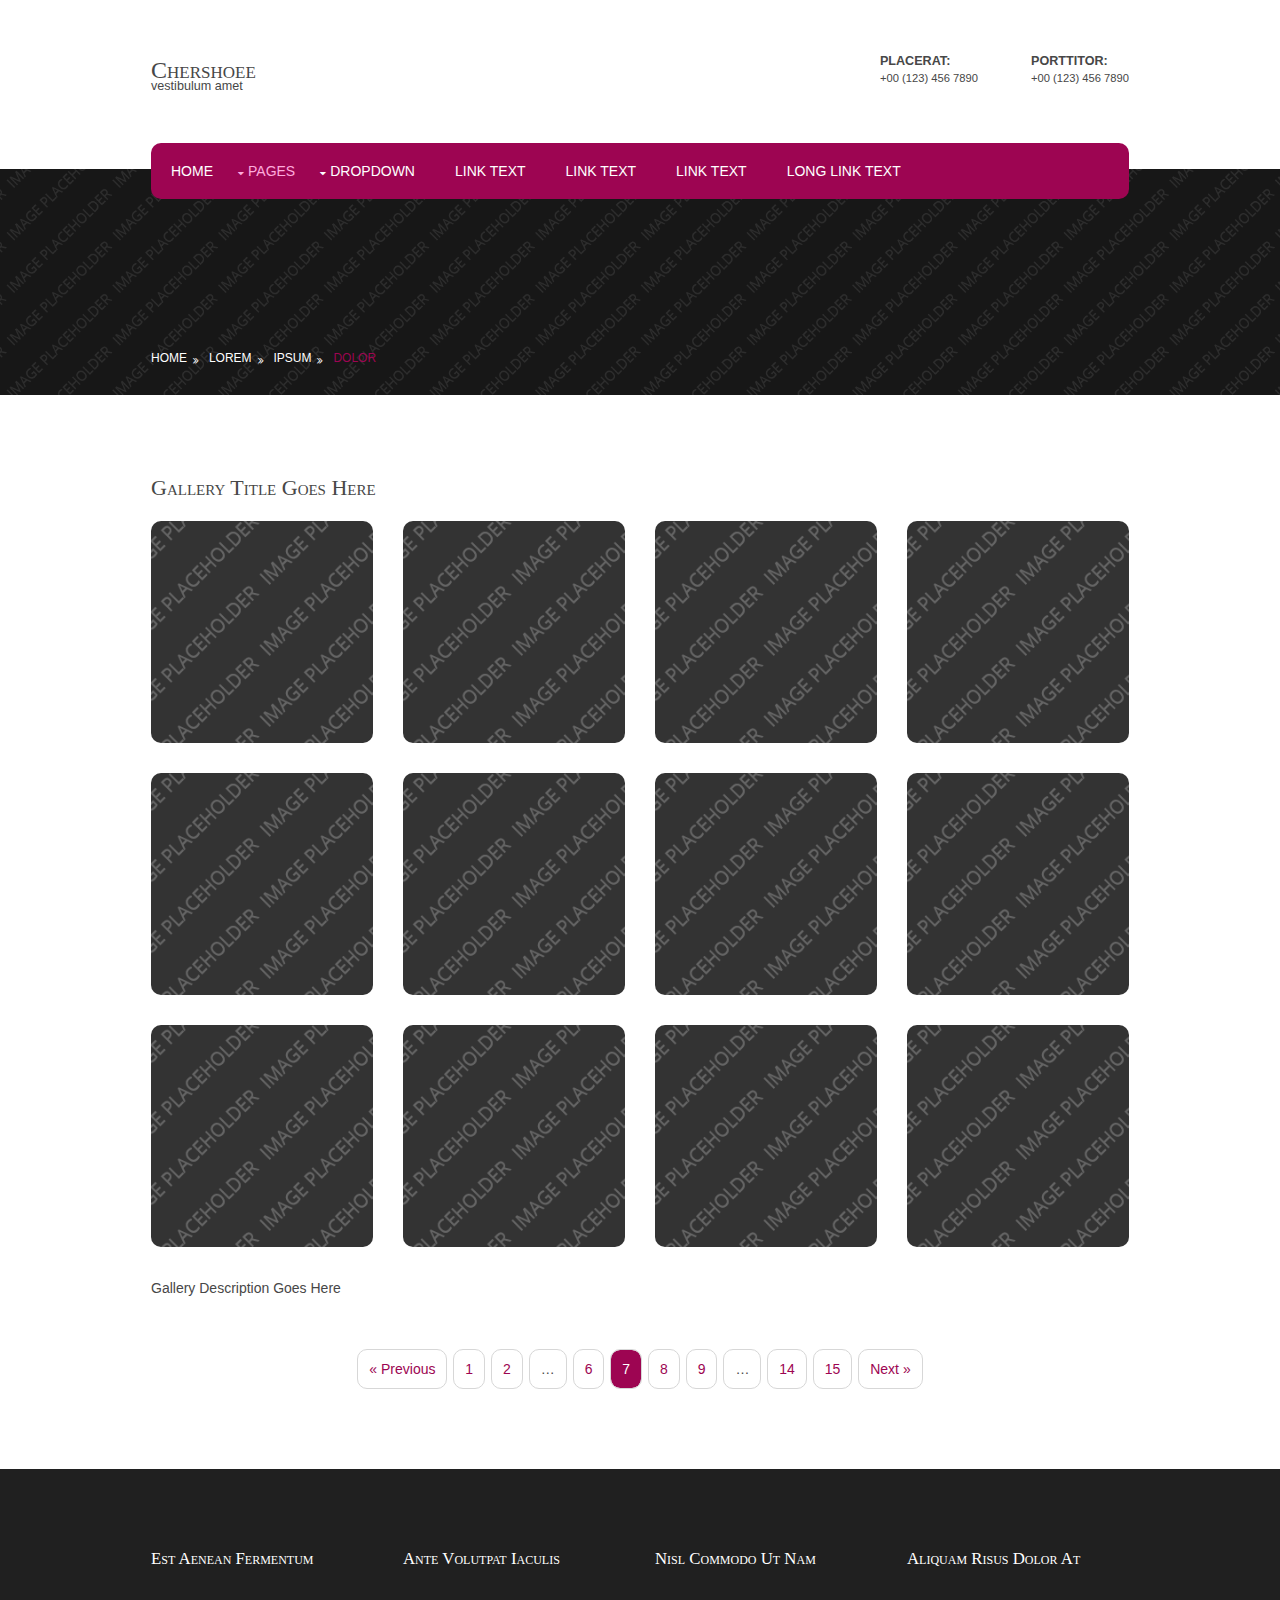
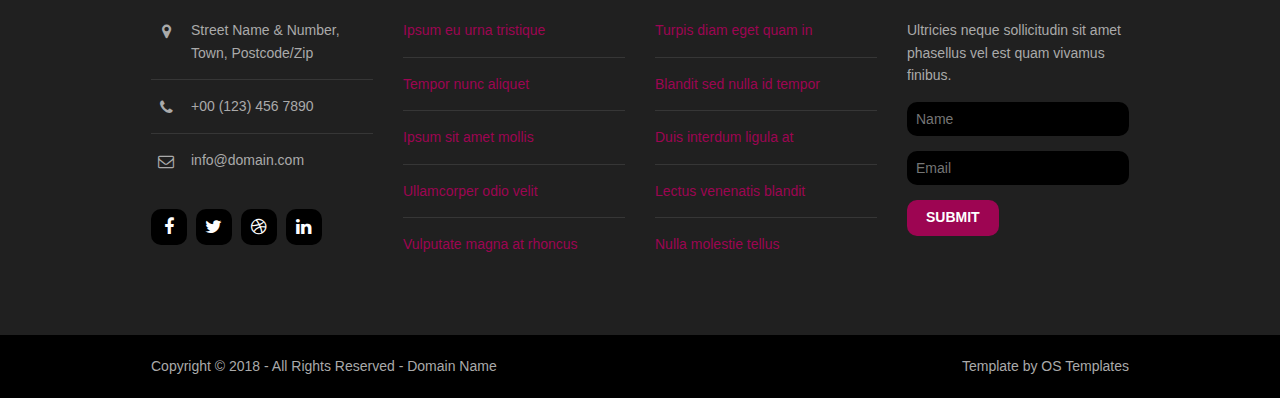
<file: pages/gallery.html>
<!DOCTYPE html>
<!--
Template Name: Chershoee
Author: <a href="https://www.os-templates.com/">OS Templates</a>
Author URI: https://www.os-templates.com/
Licence: Free to use under our free template licence terms
Licence URI: https://www.os-templates.com/template-terms
-->
<html lang="">
<!-- To declare your language - read more here: https://www.w3.org/International/questions/qa-html-language-declarations -->
<head>
<title>Chershoee | Pages | Gallery</title>
<meta charset="utf-8">
<meta name="viewport" content="width=device-width, initial-scale=1.0, maximum-scale=1.0, user-scalable=no">
<link href="../layout/styles/layout.css" rel="stylesheet" type="text/css" media="all">
</head>
<body id="top">
<!-- ################################################################################################ -->
<!-- ################################################################################################ -->
<!-- ################################################################################################ -->
<div class="wrapper row1">
  <header id="header" class="hoc clear"> 
    <!-- ################################################################################################ -->
    <div id="logo" class="fl_left">
      <h1><a href="../index.html">Chershoee</a></h1>
      <p>Vestibulum amet</p>
    </div>
    <div id="quickinfo" class="fl_right">
      <ul class="nospace inline">
        <li><strong>Placerat:</strong><br>
          +00 (123) 456 7890</li>
        <li><strong>Porttitor:</strong><br>
          +00 (123) 456 7890</li>
      </ul>
    </div>
    <!-- ################################################################################################ -->
  </header>
  <nav id="mainav" class="hoc clear"> 
    <!-- ################################################################################################ -->
    <ul class="clear">
      <li><a href="../index.html">Home</a></li>
      <li class="active"><a class="drop" href="#">Pages</a>
        <ul>
          <li class="active"><a href="gallery.html">Gallery</a></li>
          <li><a href="full-width.html">Full Width</a></li>
          <li><a href="sidebar-left.html">Sidebar Left</a></li>
          <li><a href="sidebar-right.html">Sidebar Right</a></li>
          <li><a href="basic-grid.html">Basic Grid</a></li>
        </ul>
      </li>
      <li><a class="drop" href="#">Dropdown</a>
        <ul>
          <li><a href="#">Level 2</a></li>
          <li><a class="drop" href="#">Level 2 + Drop</a>
            <ul>
              <li><a href="#">Level 3</a></li>
              <li><a href="#">Level 3</a></li>
              <li><a href="#">Level 3</a></li>
            </ul>
          </li>
          <li><a href="#">Level 2</a></li>
        </ul>
      </li>
      <li><a href="#">Link Text</a></li>
      <li><a href="#">Link Text</a></li>
      <li><a href="#">Link Text</a></li>
      <li><a href="#">Long Link Text</a></li>
    </ul>
    <!-- ################################################################################################ -->
  </nav>
</div>
<!-- ################################################################################################ -->
<!-- ################################################################################################ -->
<!-- ################################################################################################ -->
<div class="wrapper bgded overlay" style="background-image:url('../images/demo/backgrounds/01.png');">
  <div id="breadcrumb" class="hoc clear"> 
    <!-- ################################################################################################ -->
    <ul>
      <li><a href="#">Home</a></li>
      <li><a href="#">Lorem</a></li>
      <li><a href="#">Ipsum</a></li>
      <li><a href="#">Dolor</a></li>
    </ul>
    <!-- ################################################################################################ -->
  </div>
</div>
<!-- ################################################################################################ -->
<!-- ################################################################################################ -->
<!-- ################################################################################################ -->
<div class="wrapper row3">
  <main class="hoc container clear"> 
    <!-- main body -->
    <!-- ################################################################################################ -->
    <div class="content"> 
      <!-- ################################################################################################ -->
      <div id="gallery">
        <figure>
          <header class="heading">Gallery Title Goes Here</header>
          <ul class="nospace clear">
            <li class="one_quarter first"><a href="#"><img src="../images/demo/gallery/01.png" alt=""></a></li>
            <li class="one_quarter"><a href="#"><img src="../images/demo/gallery/01.png" alt=""></a></li>
            <li class="one_quarter"><a href="#"><img src="../images/demo/gallery/01.png" alt=""></a></li>
            <li class="one_quarter"><a href="#"><img src="../images/demo/gallery/01.png" alt=""></a></li>
            <li class="one_quarter first"><a href="#"><img src="../images/demo/gallery/01.png" alt=""></a></li>
            <li class="one_quarter"><a href="#"><img src="../images/demo/gallery/01.png" alt=""></a></li>
            <li class="one_quarter"><a href="#"><img src="../images/demo/gallery/01.png" alt=""></a></li>
            <li class="one_quarter"><a href="#"><img src="../images/demo/gallery/01.png" alt=""></a></li>
            <li class="one_quarter first"><a href="#"><img src="../images/demo/gallery/01.png" alt=""></a></li>
            <li class="one_quarter"><a href="#"><img src="../images/demo/gallery/01.png" alt=""></a></li>
            <li class="one_quarter"><a href="#"><img src="../images/demo/gallery/01.png" alt=""></a></li>
            <li class="one_quarter"><a href="#"><img src="../images/demo/gallery/01.png" alt=""></a></li>
          </ul>
          <figcaption>Gallery Description Goes Here</figcaption>
        </figure>
      </div>
      <!-- ################################################################################################ -->
      <!-- ################################################################################################ -->
      <nav class="pagination">
        <ul>
          <li><a href="#">&laquo; Previous</a></li>
          <li><a href="#">1</a></li>
          <li><a href="#">2</a></li>
          <li><strong>&hellip;</strong></li>
          <li><a href="#">6</a></li>
          <li class="current"><strong>7</strong></li>
          <li><a href="#">8</a></li>
          <li><a href="#">9</a></li>
          <li><strong>&hellip;</strong></li>
          <li><a href="#">14</a></li>
          <li><a href="#">15</a></li>
          <li><a href="#">Next &raquo;</a></li>
        </ul>
      </nav>
      <!-- ################################################################################################ -->
    </div>
    <!-- ################################################################################################ -->
    <!-- / main body -->
    <div class="clear"></div>
  </main>
</div>
<!-- ################################################################################################ -->
<!-- ################################################################################################ -->
<!-- ################################################################################################ -->
<div class="wrapper row4">
  <footer id="footer" class="hoc clear"> 
    <!-- ################################################################################################ -->
    <div class="one_quarter first">
      <h6 class="heading">Est aenean fermentum</h6>
      <ul class="nospace btmspace-30 linklist contact">
        <li><i class="fa fa-map-marker"></i>
          <address>
          Street Name &amp; Number, Town, Postcode/Zip
          </address>
        </li>
        <li><i class="fa fa-phone"></i> +00 (123) 456 7890</li>
        <li><i class="fa fa-envelope-o"></i> info@domain.com</li>
      </ul>
      <ul class="faico clear">
        <li><a class="faicon-facebook" href="#"><i class="fa fa-facebook"></i></a></li>
        <li><a class="faicon-twitter" href="#"><i class="fa fa-twitter"></i></a></li>
        <li><a class="faicon-dribble" href="#"><i class="fa fa-dribbble"></i></a></li>
        <li><a class="faicon-linkedin" href="#"><i class="fa fa-linkedin"></i></a></li>
      </ul>
    </div>
    <div class="one_quarter">
      <h6 class="heading">Ante volutpat iaculis</h6>
      <ul class="nospace linklist">
        <li><a href="#">Ipsum eu urna tristique</a></li>
        <li><a href="#">Tempor nunc aliquet</a></li>
        <li><a href="#">Ipsum sit amet mollis</a></li>
        <li><a href="#">Ullamcorper odio velit</a></li>
        <li><a href="#">Vulputate magna at rhoncus</a></li>
      </ul>
    </div>
    <div class="one_quarter">
      <h6 class="heading">Nisl commodo ut nam</h6>
      <ul class="nospace linklist">
        <li><a href="#">Turpis diam eget quam in</a></li>
        <li><a href="#">Blandit sed nulla id tempor</a></li>
        <li><a href="#">Duis interdum ligula at</a></li>
        <li><a href="#">Lectus venenatis blandit</a></li>
        <li><a href="#">Nulla molestie tellus</a></li>
      </ul>
    </div>
    <div class="one_quarter">
      <h6 class="heading">Aliquam risus dolor at</h6>
      <p class="nospace btmspace-15">Ultricies neque sollicitudin sit amet phasellus vel est quam vivamus finibus.</p>
      <form method="post" action="#">
        <fieldset>
          <legend>Newsletter:</legend>
          <input class="btmspace-15" type="text" value="" placeholder="Name">
          <input class="btmspace-15" type="text" value="" placeholder="Email">
          <button type="submit" value="submit">Submit</button>
        </fieldset>
      </form>
    </div>
    <!-- ################################################################################################ -->
  </footer>
</div>
<!-- ################################################################################################ -->
<!-- ################################################################################################ -->
<!-- ################################################################################################ -->
<div class="wrapper row5">
  <div id="copyright" class="hoc clear"> 
    <!-- ################################################################################################ -->
    <p class="fl_left">Copyright &copy; 2018 - All Rights Reserved - <a href="#">Domain Name</a></p>
    <p class="fl_right">Template by <a target="_blank" href="https://www.os-templates.com/" title="Free Website Templates">OS Templates</a></p>
    <!-- ################################################################################################ -->
  </div>
</div>
<!-- ################################################################################################ -->
<!-- ################################################################################################ -->
<!-- ################################################################################################ -->
<a id="backtotop" href="#top"><i class="fa fa-chevron-up"></i></a>
<!-- JAVASCRIPTS -->
<script src="../layout/scripts/jquery.min.js"></script>
<script src="../layout/scripts/jquery.backtotop.js"></script>
<script src="../layout/scripts/jquery.mobilemenu.js"></script>
</body>
</html>
</file>
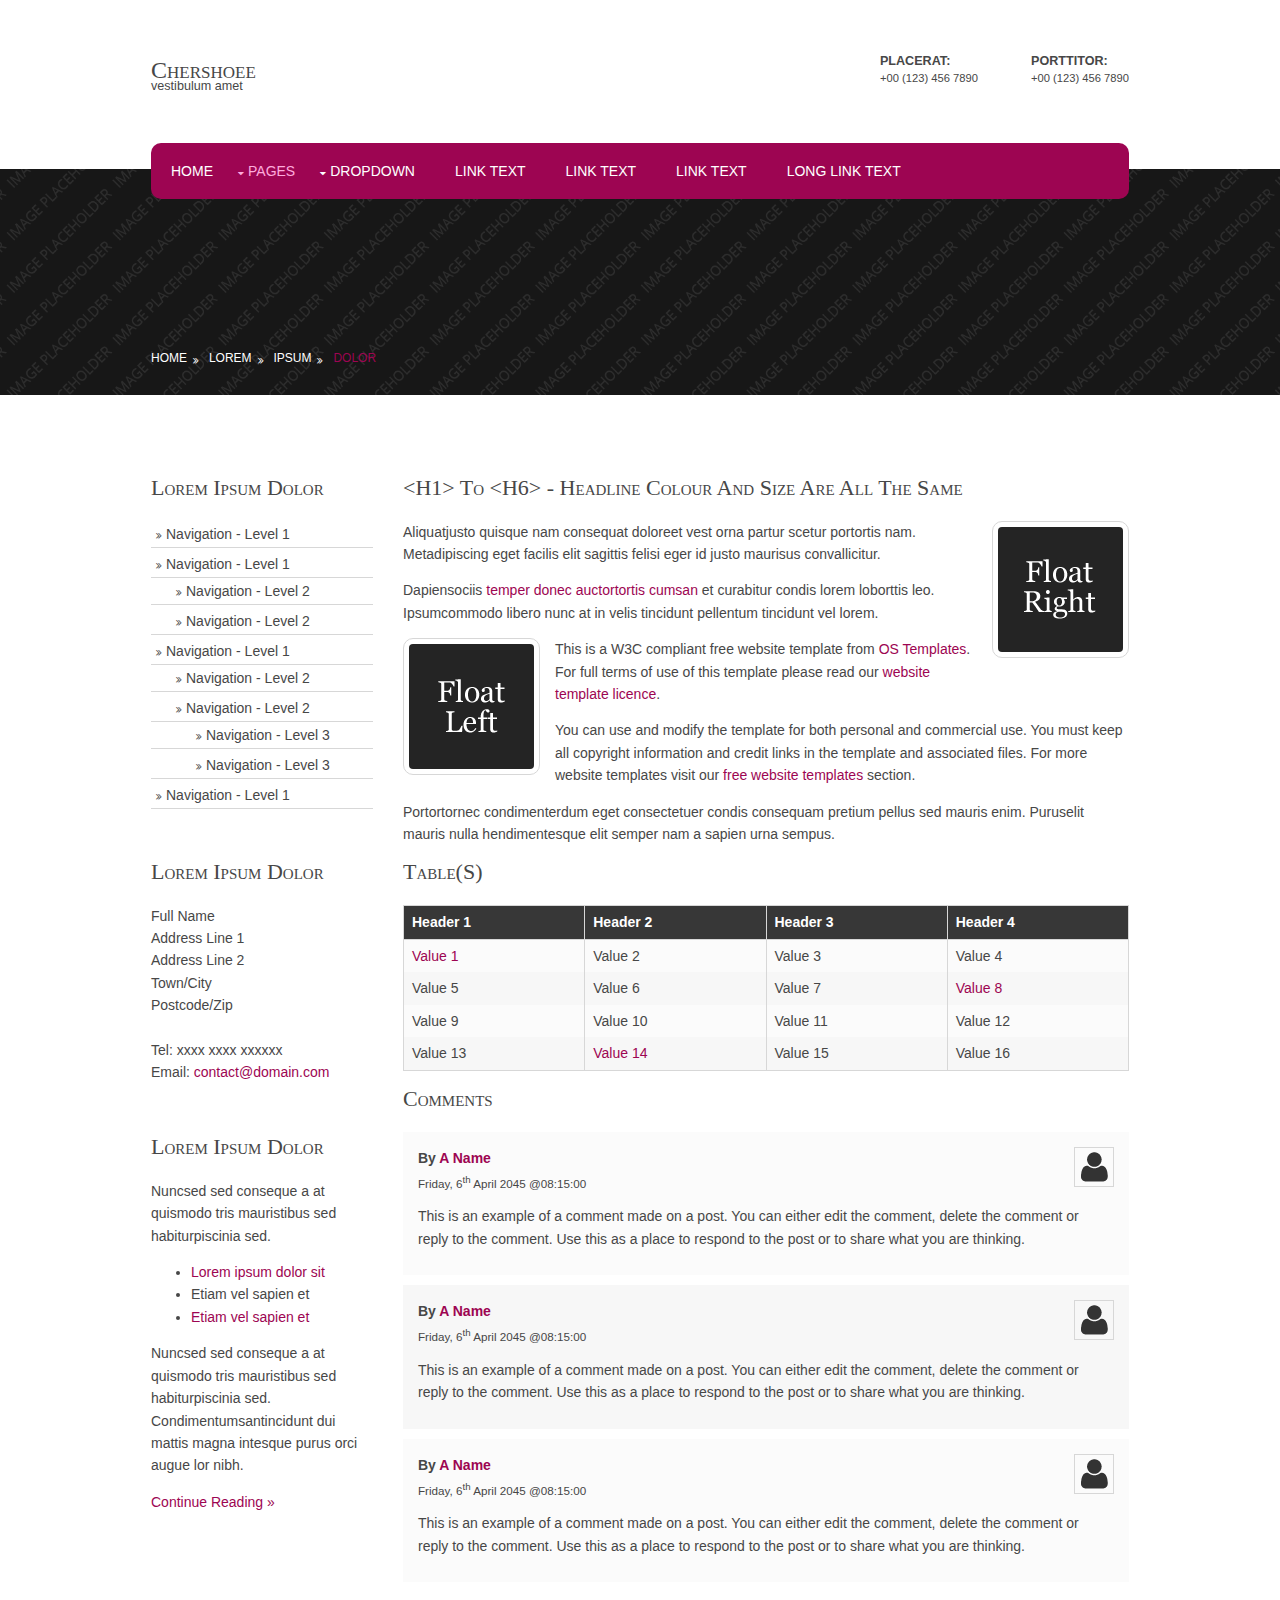
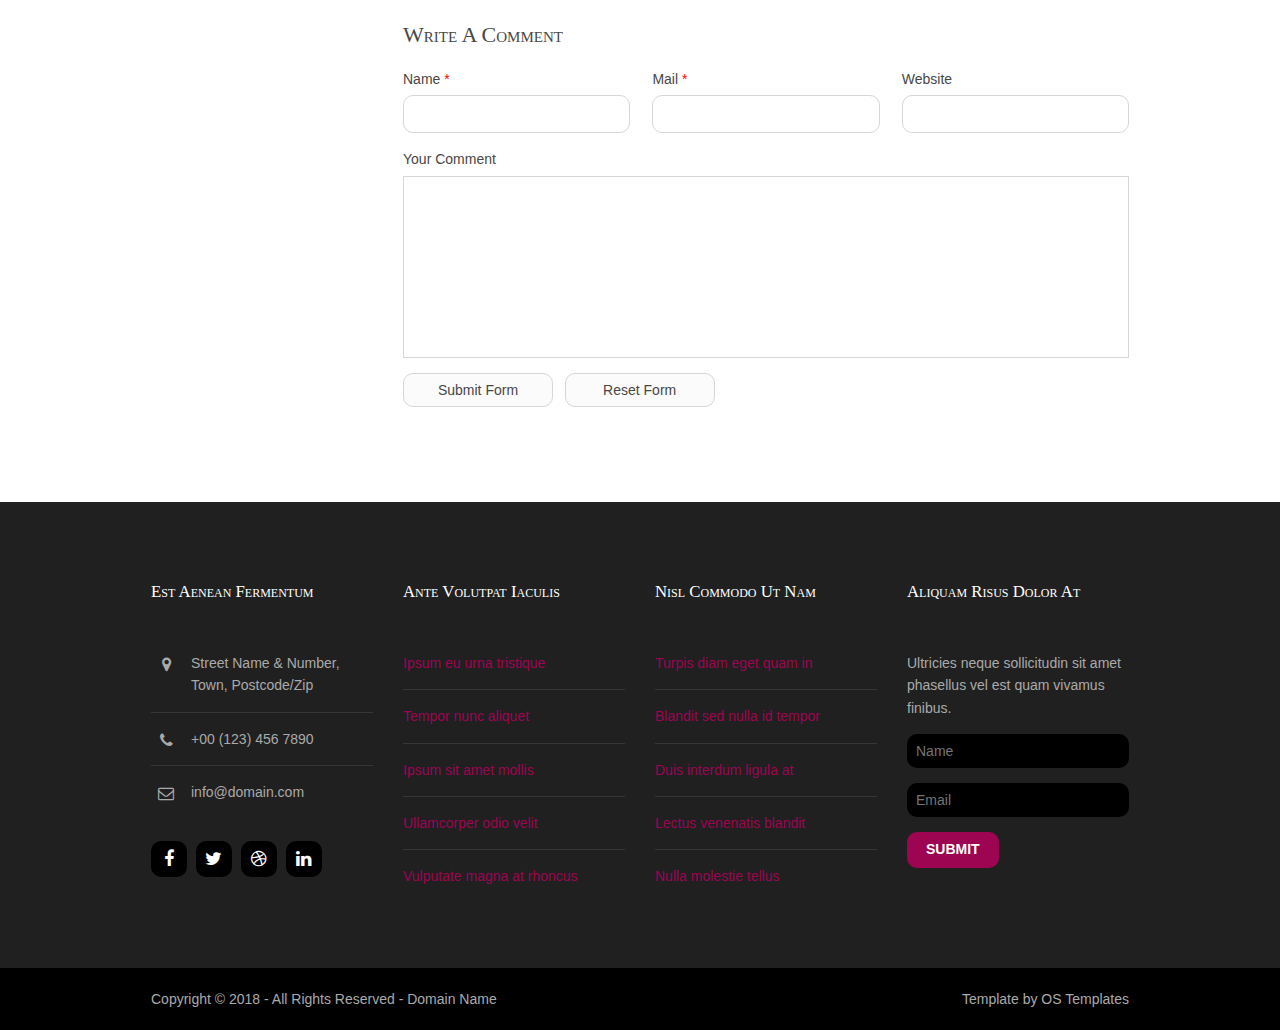
<file: pages/sidebar-left.html>
<!DOCTYPE html>
<!--
Template Name: Chershoee
Author: <a href="https://www.os-templates.com/">OS Templates</a>
Author URI: https://www.os-templates.com/
Licence: Free to use under our free template licence terms
Licence URI: https://www.os-templates.com/template-terms
-->
<html lang="">
<!-- To declare your language - read more here: https://www.w3.org/International/questions/qa-html-language-declarations -->
<head>
<title>Chershoee | Pages | Sidebar Left</title>
<meta charset="utf-8">
<meta name="viewport" content="width=device-width, initial-scale=1.0, maximum-scale=1.0, user-scalable=no">
<link href="../layout/styles/layout.css" rel="stylesheet" type="text/css" media="all">
</head>
<body id="top">
<!-- ################################################################################################ -->
<!-- ################################################################################################ -->
<!-- ################################################################################################ -->
<div class="wrapper row1">
  <header id="header" class="hoc clear"> 
    <!-- ################################################################################################ -->
    <div id="logo" class="fl_left">
      <h1><a href="../index.html">Chershoee</a></h1>
      <p>Vestibulum amet</p>
    </div>
    <div id="quickinfo" class="fl_right">
      <ul class="nospace inline">
        <li><strong>Placerat:</strong><br>
          +00 (123) 456 7890</li>
        <li><strong>Porttitor:</strong><br>
          +00 (123) 456 7890</li>
      </ul>
    </div>
    <!-- ################################################################################################ -->
  </header>
  <nav id="mainav" class="hoc clear"> 
    <!-- ################################################################################################ -->
    <ul class="clear">
      <li><a href="../index.html">Home</a></li>
      <li class="active"><a class="drop" href="#">Pages</a>
        <ul>
          <li><a href="gallery.html">Gallery</a></li>
          <li><a href="full-width.html">Full Width</a></li>
          <li class="active"><a href="sidebar-left.html">Sidebar Left</a></li>
          <li><a href="sidebar-right.html">Sidebar Right</a></li>
          <li><a href="basic-grid.html">Basic Grid</a></li>
        </ul>
      </li>
      <li><a class="drop" href="#">Dropdown</a>
        <ul>
          <li><a href="#">Level 2</a></li>
          <li><a class="drop" href="#">Level 2 + Drop</a>
            <ul>
              <li><a href="#">Level 3</a></li>
              <li><a href="#">Level 3</a></li>
              <li><a href="#">Level 3</a></li>
            </ul>
          </li>
          <li><a href="#">Level 2</a></li>
        </ul>
      </li>
      <li><a href="#">Link Text</a></li>
      <li><a href="#">Link Text</a></li>
      <li><a href="#">Link Text</a></li>
      <li><a href="#">Long Link Text</a></li>
    </ul>
    <!-- ################################################################################################ -->
  </nav>
</div>
<!-- ################################################################################################ -->
<!-- ################################################################################################ -->
<!-- ################################################################################################ -->
<div class="wrapper bgded overlay" style="background-image:url('../images/demo/backgrounds/01.png');">
  <div id="breadcrumb" class="hoc clear"> 
    <!-- ################################################################################################ -->
    <ul>
      <li><a href="#">Home</a></li>
      <li><a href="#">Lorem</a></li>
      <li><a href="#">Ipsum</a></li>
      <li><a href="#">Dolor</a></li>
    </ul>
    <!-- ################################################################################################ -->
  </div>
</div>
<!-- ################################################################################################ -->
<!-- ################################################################################################ -->
<!-- ################################################################################################ -->
<div class="wrapper row3">
  <main class="hoc container clear"> 
    <!-- main body -->
    <!-- ################################################################################################ -->
    <div class="sidebar one_quarter first"> 
      <!-- ################################################################################################ -->
      <h6>Lorem ipsum dolor</h6>
      <nav class="sdb_holder">
        <ul>
          <li><a href="#">Navigation - Level 1</a></li>
          <li><a href="#">Navigation - Level 1</a>
            <ul>
              <li><a href="#">Navigation - Level 2</a></li>
              <li><a href="#">Navigation - Level 2</a></li>
            </ul>
          </li>
          <li><a href="#">Navigation - Level 1</a>
            <ul>
              <li><a href="#">Navigation - Level 2</a></li>
              <li><a href="#">Navigation - Level 2</a>
                <ul>
                  <li><a href="#">Navigation - Level 3</a></li>
                  <li><a href="#">Navigation - Level 3</a></li>
                </ul>
              </li>
            </ul>
          </li>
          <li><a href="#">Navigation - Level 1</a></li>
        </ul>
      </nav>
      <div class="sdb_holder">
        <h6>Lorem ipsum dolor</h6>
        <address>
        Full Name<br>
        Address Line 1<br>
        Address Line 2<br>
        Town/City<br>
        Postcode/Zip<br>
        <br>
        Tel: xxxx xxxx xxxxxx<br>
        Email: <a href="#">contact@domain.com</a>
        </address>
      </div>
      <div class="sdb_holder">
        <article>
          <h6>Lorem ipsum dolor</h6>
          <p>Nuncsed sed conseque a at quismodo tris mauristibus sed habiturpiscinia sed.</p>
          <ul>
            <li><a href="#">Lorem ipsum dolor sit</a></li>
            <li>Etiam vel sapien et</li>
            <li><a href="#">Etiam vel sapien et</a></li>
          </ul>
          <p>Nuncsed sed conseque a at quismodo tris mauristibus sed habiturpiscinia sed. Condimentumsantincidunt dui mattis magna intesque purus orci augue lor nibh.</p>
          <p class="more"><a href="#">Continue Reading &raquo;</a></p>
        </article>
      </div>
      <!-- ################################################################################################ -->
    </div>
    <!-- ################################################################################################ -->
    <!-- ################################################################################################ -->
    <div class="content three_quarter"> 
      <!-- ################################################################################################ -->
      <h1>&lt;h1&gt; to &lt;h6&gt; - Headline Colour and Size Are All The Same</h1>
      <img class="imgr borderedbox inspace-5" src="../images/demo/imgr.gif" alt="">
      <p>Aliquatjusto quisque nam consequat doloreet vest orna partur scetur portortis nam. Metadipiscing eget facilis elit sagittis felisi eger id justo maurisus convallicitur.</p>
      <p>Dapiensociis <a href="#">temper donec auctortortis cumsan</a> et curabitur condis lorem loborttis leo. Ipsumcommodo libero nunc at in velis tincidunt pellentum tincidunt vel lorem.</p>
      <img class="imgl borderedbox inspace-5" src="../images/demo/imgl.gif" alt="">
      <p>This is a W3C compliant free website template from <a href="https://www.os-templates.com/" title="Free Website Templates">OS Templates</a>. For full terms of use of this template please read our <a href="https://www.os-templates.com/template-terms">website template licence</a>.</p>
      <p>You can use and modify the template for both personal and commercial use. You must keep all copyright information and credit links in the template and associated files. For more website templates visit our <a href="https://www.os-templates.com/">free website templates</a> section.</p>
      <p>Portortornec condimenterdum eget consectetuer condis consequam pretium pellus sed mauris enim. Puruselit mauris nulla hendimentesque elit semper nam a sapien urna sempus.</p>
      <h1>Table(s)</h1>
      <div class="scrollable">
        <table>
          <thead>
            <tr>
              <th>Header 1</th>
              <th>Header 2</th>
              <th>Header 3</th>
              <th>Header 4</th>
            </tr>
          </thead>
          <tbody>
            <tr>
              <td><a href="#">Value 1</a></td>
              <td>Value 2</td>
              <td>Value 3</td>
              <td>Value 4</td>
            </tr>
            <tr>
              <td>Value 5</td>
              <td>Value 6</td>
              <td>Value 7</td>
              <td><a href="#">Value 8</a></td>
            </tr>
            <tr>
              <td>Value 9</td>
              <td>Value 10</td>
              <td>Value 11</td>
              <td>Value 12</td>
            </tr>
            <tr>
              <td>Value 13</td>
              <td><a href="#">Value 14</a></td>
              <td>Value 15</td>
              <td>Value 16</td>
            </tr>
          </tbody>
        </table>
      </div>
      <div id="comments">
        <h2>Comments</h2>
        <ul>
          <li>
            <article>
              <header>
                <figure class="avatar"><img src="../images/demo/avatar.png" alt=""></figure>
                <address>
                By <a href="#">A Name</a>
                </address>
                <time datetime="2045-04-06T08:15+00:00">Friday, 6<sup>th</sup> April 2045 @08:15:00</time>
              </header>
              <div class="comcont">
                <p>This is an example of a comment made on a post. You can either edit the comment, delete the comment or reply to the comment. Use this as a place to respond to the post or to share what you are thinking.</p>
              </div>
            </article>
          </li>
          <li>
            <article>
              <header>
                <figure class="avatar"><img src="../images/demo/avatar.png" alt=""></figure>
                <address>
                By <a href="#">A Name</a>
                </address>
                <time datetime="2045-04-06T08:15+00:00">Friday, 6<sup>th</sup> April 2045 @08:15:00</time>
              </header>
              <div class="comcont">
                <p>This is an example of a comment made on a post. You can either edit the comment, delete the comment or reply to the comment. Use this as a place to respond to the post or to share what you are thinking.</p>
              </div>
            </article>
          </li>
          <li>
            <article>
              <header>
                <figure class="avatar"><img src="../images/demo/avatar.png" alt=""></figure>
                <address>
                By <a href="#">A Name</a>
                </address>
                <time datetime="2045-04-06T08:15+00:00">Friday, 6<sup>th</sup> April 2045 @08:15:00</time>
              </header>
              <div class="comcont">
                <p>This is an example of a comment made on a post. You can either edit the comment, delete the comment or reply to the comment. Use this as a place to respond to the post or to share what you are thinking.</p>
              </div>
            </article>
          </li>
        </ul>
        <h2>Write A Comment</h2>
        <form action="#" method="post">
          <div class="one_third first">
            <label for="name">Name <span>*</span></label>
            <input type="text" name="name" id="name" value="" size="22" required>
          </div>
          <div class="one_third">
            <label for="email">Mail <span>*</span></label>
            <input type="email" name="email" id="email" value="" size="22" required>
          </div>
          <div class="one_third">
            <label for="url">Website</label>
            <input type="url" name="url" id="url" value="" size="22">
          </div>
          <div class="block clear">
            <label for="comment">Your Comment</label>
            <textarea name="comment" id="comment" cols="25" rows="10"></textarea>
          </div>
          <div>
            <input type="submit" name="submit" value="Submit Form">
            &nbsp;
            <input type="reset" name="reset" value="Reset Form">
          </div>
        </form>
      </div>
      <!-- ################################################################################################ -->
    </div>
    <!-- ################################################################################################ -->
    <!-- / main body -->
    <div class="clear"></div>
  </main>
</div>
<!-- ################################################################################################ -->
<!-- ################################################################################################ -->
<!-- ################################################################################################ -->
<div class="wrapper row4">
  <footer id="footer" class="hoc clear"> 
    <!-- ################################################################################################ -->
    <div class="one_quarter first">
      <h6 class="heading">Est aenean fermentum</h6>
      <ul class="nospace btmspace-30 linklist contact">
        <li><i class="fa fa-map-marker"></i>
          <address>
          Street Name &amp; Number, Town, Postcode/Zip
          </address>
        </li>
        <li><i class="fa fa-phone"></i> +00 (123) 456 7890</li>
        <li><i class="fa fa-envelope-o"></i> info@domain.com</li>
      </ul>
      <ul class="faico clear">
        <li><a class="faicon-facebook" href="#"><i class="fa fa-facebook"></i></a></li>
        <li><a class="faicon-twitter" href="#"><i class="fa fa-twitter"></i></a></li>
        <li><a class="faicon-dribble" href="#"><i class="fa fa-dribbble"></i></a></li>
        <li><a class="faicon-linkedin" href="#"><i class="fa fa-linkedin"></i></a></li>
      </ul>
    </div>
    <div class="one_quarter">
      <h6 class="heading">Ante volutpat iaculis</h6>
      <ul class="nospace linklist">
        <li><a href="#">Ipsum eu urna tristique</a></li>
        <li><a href="#">Tempor nunc aliquet</a></li>
        <li><a href="#">Ipsum sit amet mollis</a></li>
        <li><a href="#">Ullamcorper odio velit</a></li>
        <li><a href="#">Vulputate magna at rhoncus</a></li>
      </ul>
    </div>
    <div class="one_quarter">
      <h6 class="heading">Nisl commodo ut nam</h6>
      <ul class="nospace linklist">
        <li><a href="#">Turpis diam eget quam in</a></li>
        <li><a href="#">Blandit sed nulla id tempor</a></li>
        <li><a href="#">Duis interdum ligula at</a></li>
        <li><a href="#">Lectus venenatis blandit</a></li>
        <li><a href="#">Nulla molestie tellus</a></li>
      </ul>
    </div>
    <div class="one_quarter">
      <h6 class="heading">Aliquam risus dolor at</h6>
      <p class="nospace btmspace-15">Ultricies neque sollicitudin sit amet phasellus vel est quam vivamus finibus.</p>
      <form method="post" action="#">
        <fieldset>
          <legend>Newsletter:</legend>
          <input class="btmspace-15" type="text" value="" placeholder="Name">
          <input class="btmspace-15" type="text" value="" placeholder="Email">
          <button type="submit" value="submit">Submit</button>
        </fieldset>
      </form>
    </div>
    <!-- ################################################################################################ -->
  </footer>
</div>
<!-- ################################################################################################ -->
<!-- ################################################################################################ -->
<!-- ################################################################################################ -->
<div class="wrapper row5">
  <div id="copyright" class="hoc clear"> 
    <!-- ################################################################################################ -->
    <p class="fl_left">Copyright &copy; 2018 - All Rights Reserved - <a href="#">Domain Name</a></p>
    <p class="fl_right">Template by <a target="_blank" href="https://www.os-templates.com/" title="Free Website Templates">OS Templates</a></p>
    <!-- ################################################################################################ -->
  </div>
</div>
<!-- ################################################################################################ -->
<!-- ################################################################################################ -->
<!-- ################################################################################################ -->
<a id="backtotop" href="#top"><i class="fa fa-chevron-up"></i></a>
<!-- JAVASCRIPTS -->
<script src="../layout/scripts/jquery.min.js"></script>
<script src="../layout/scripts/jquery.backtotop.js"></script>
<script src="../layout/scripts/jquery.mobilemenu.js"></script>
</body>
</html>
</file>
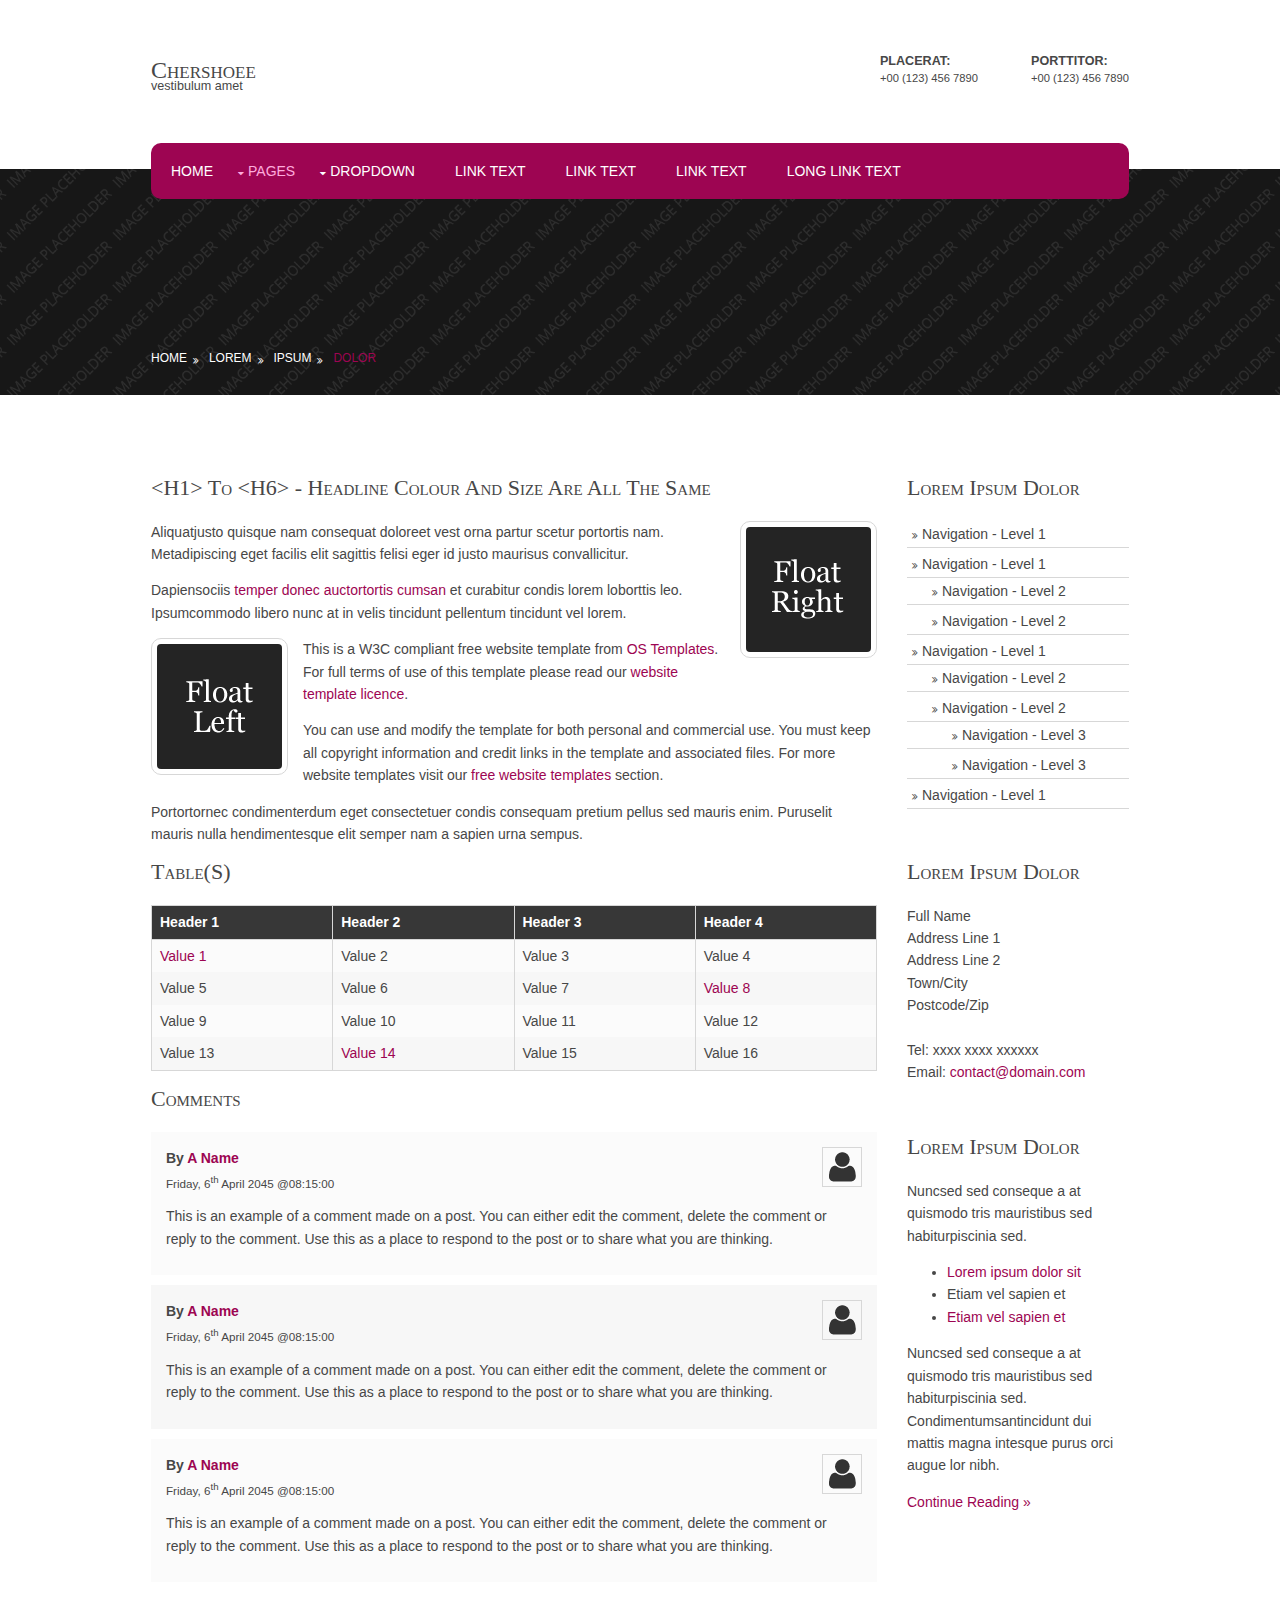
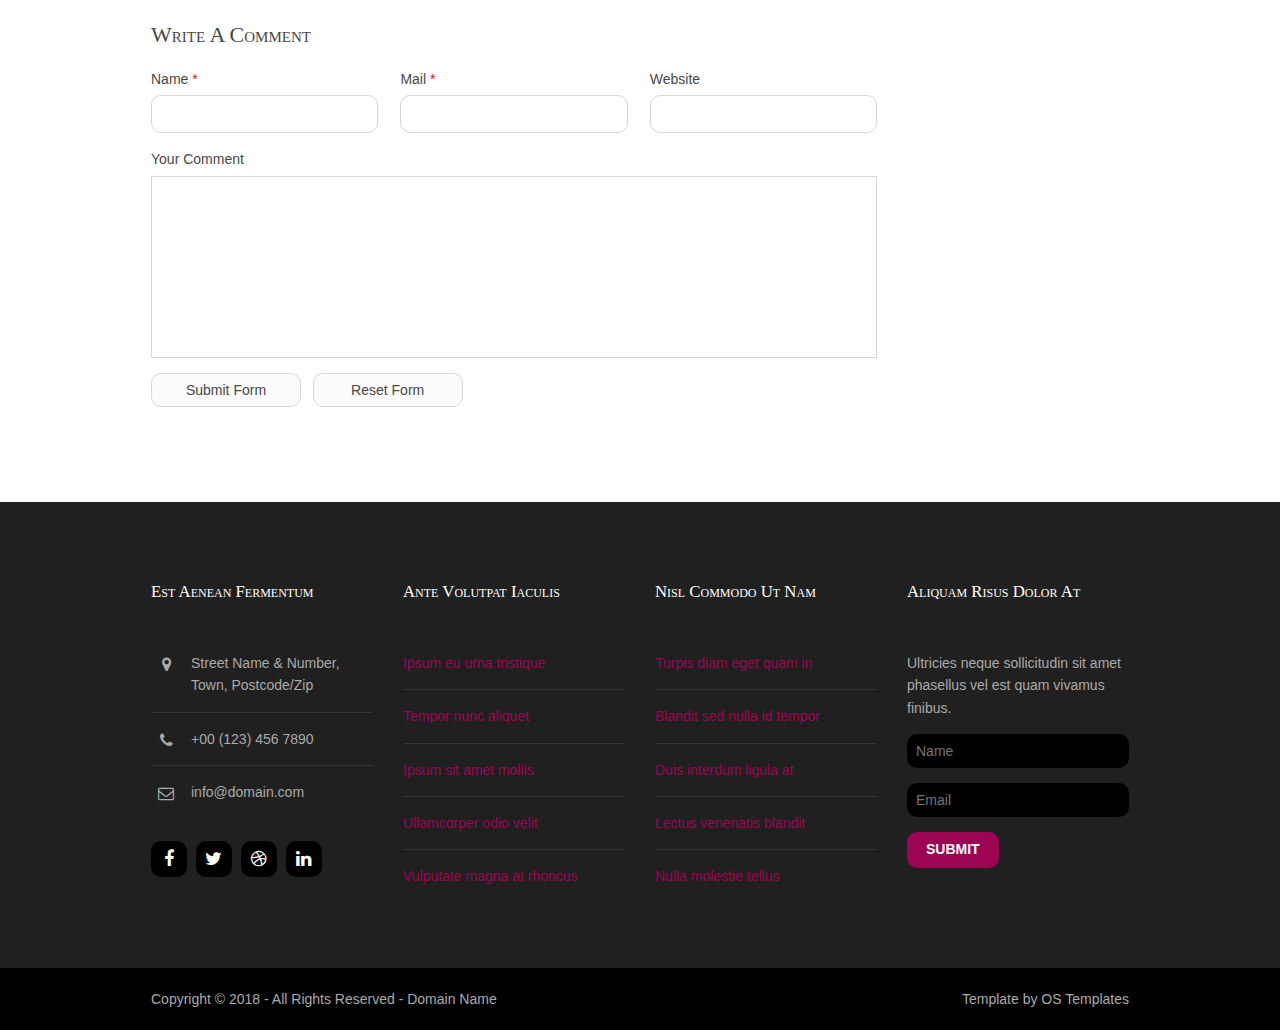
<file: pages/sidebar-right.html>
<!DOCTYPE html>
<!--
Template Name: Chershoee
Author: <a href="https://www.os-templates.com/">OS Templates</a>
Author URI: https://www.os-templates.com/
Licence: Free to use under our free template licence terms
Licence URI: https://www.os-templates.com/template-terms
-->
<html lang="">
<!-- To declare your language - read more here: https://www.w3.org/International/questions/qa-html-language-declarations -->
<head>
<title>Chershoee | Pages | Sidebar Right</title>
<meta charset="utf-8">
<meta name="viewport" content="width=device-width, initial-scale=1.0, maximum-scale=1.0, user-scalable=no">
<link href="../layout/styles/layout.css" rel="stylesheet" type="text/css" media="all">
</head>
<body id="top">
<!-- ################################################################################################ -->
<!-- ################################################################################################ -->
<!-- ################################################################################################ -->
<div class="wrapper row1">
  <header id="header" class="hoc clear"> 
    <!-- ################################################################################################ -->
    <div id="logo" class="fl_left">
      <h1><a href="../index.html">Chershoee</a></h1>
      <p>Vestibulum amet</p>
    </div>
    <div id="quickinfo" class="fl_right">
      <ul class="nospace inline">
        <li><strong>Placerat:</strong><br>
          +00 (123) 456 7890</li>
        <li><strong>Porttitor:</strong><br>
          +00 (123) 456 7890</li>
      </ul>
    </div>
    <!-- ################################################################################################ -->
  </header>
  <nav id="mainav" class="hoc clear"> 
    <!-- ################################################################################################ -->
    <ul class="clear">
      <li><a href="../index.html">Home</a></li>
      <li class="active"><a class="drop" href="#">Pages</a>
        <ul>
          <li><a href="gallery.html">Gallery</a></li>
          <li><a href="full-width.html">Full Width</a></li>
          <li><a href="sidebar-left.html">Sidebar Left</a></li>
          <li class="active"><a href="sidebar-right.html">Sidebar Right</a></li>
          <li><a href="basic-grid.html">Basic Grid</a></li>
        </ul>
      </li>
      <li><a class="drop" href="#">Dropdown</a>
        <ul>
          <li><a href="#">Level 2</a></li>
          <li><a class="drop" href="#">Level 2 + Drop</a>
            <ul>
              <li><a href="#">Level 3</a></li>
              <li><a href="#">Level 3</a></li>
              <li><a href="#">Level 3</a></li>
            </ul>
          </li>
          <li><a href="#">Level 2</a></li>
        </ul>
      </li>
      <li><a href="#">Link Text</a></li>
      <li><a href="#">Link Text</a></li>
      <li><a href="#">Link Text</a></li>
      <li><a href="#">Long Link Text</a></li>
    </ul>
    <!-- ################################################################################################ -->
  </nav>
</div>
<!-- ################################################################################################ -->
<!-- ################################################################################################ -->
<!-- ################################################################################################ -->
<div class="wrapper bgded overlay" style="background-image:url('../images/demo/backgrounds/01.png');">
  <div id="breadcrumb" class="hoc clear"> 
    <!-- ################################################################################################ -->
    <ul>
      <li><a href="#">Home</a></li>
      <li><a href="#">Lorem</a></li>
      <li><a href="#">Ipsum</a></li>
      <li><a href="#">Dolor</a></li>
    </ul>
    <!-- ################################################################################################ -->
  </div>
</div>
<!-- ################################################################################################ -->
<!-- ################################################################################################ -->
<!-- ################################################################################################ -->
<div class="wrapper row3">
  <main class="hoc container clear"> 
    <!-- main body -->
    <!-- ################################################################################################ -->
    <div class="content three_quarter first"> 
      <!-- ################################################################################################ -->
      <h1>&lt;h1&gt; to &lt;h6&gt; - Headline Colour and Size Are All The Same</h1>
      <img class="imgr borderedbox inspace-5" src="../images/demo/imgr.gif" alt="">
      <p>Aliquatjusto quisque nam consequat doloreet vest orna partur scetur portortis nam. Metadipiscing eget facilis elit sagittis felisi eger id justo maurisus convallicitur.</p>
      <p>Dapiensociis <a href="#">temper donec auctortortis cumsan</a> et curabitur condis lorem loborttis leo. Ipsumcommodo libero nunc at in velis tincidunt pellentum tincidunt vel lorem.</p>
      <img class="imgl borderedbox inspace-5" src="../images/demo/imgl.gif" alt="">
      <p>This is a W3C compliant free website template from <a href="https://www.os-templates.com/" title="Free Website Templates">OS Templates</a>. For full terms of use of this template please read our <a href="https://www.os-templates.com/template-terms">website template licence</a>.</p>
      <p>You can use and modify the template for both personal and commercial use. You must keep all copyright information and credit links in the template and associated files. For more website templates visit our <a href="https://www.os-templates.com/">free website templates</a> section.</p>
      <p>Portortornec condimenterdum eget consectetuer condis consequam pretium pellus sed mauris enim. Puruselit mauris nulla hendimentesque elit semper nam a sapien urna sempus.</p>
      <h1>Table(s)</h1>
      <div class="scrollable">
        <table>
          <thead>
            <tr>
              <th>Header 1</th>
              <th>Header 2</th>
              <th>Header 3</th>
              <th>Header 4</th>
            </tr>
          </thead>
          <tbody>
            <tr>
              <td><a href="#">Value 1</a></td>
              <td>Value 2</td>
              <td>Value 3</td>
              <td>Value 4</td>
            </tr>
            <tr>
              <td>Value 5</td>
              <td>Value 6</td>
              <td>Value 7</td>
              <td><a href="#">Value 8</a></td>
            </tr>
            <tr>
              <td>Value 9</td>
              <td>Value 10</td>
              <td>Value 11</td>
              <td>Value 12</td>
            </tr>
            <tr>
              <td>Value 13</td>
              <td><a href="#">Value 14</a></td>
              <td>Value 15</td>
              <td>Value 16</td>
            </tr>
          </tbody>
        </table>
      </div>
      <div id="comments">
        <h2>Comments</h2>
        <ul>
          <li>
            <article>
              <header>
                <figure class="avatar"><img src="../images/demo/avatar.png" alt=""></figure>
                <address>
                By <a href="#">A Name</a>
                </address>
                <time datetime="2045-04-06T08:15+00:00">Friday, 6<sup>th</sup> April 2045 @08:15:00</time>
              </header>
              <div class="comcont">
                <p>This is an example of a comment made on a post. You can either edit the comment, delete the comment or reply to the comment. Use this as a place to respond to the post or to share what you are thinking.</p>
              </div>
            </article>
          </li>
          <li>
            <article>
              <header>
                <figure class="avatar"><img src="../images/demo/avatar.png" alt=""></figure>
                <address>
                By <a href="#">A Name</a>
                </address>
                <time datetime="2045-04-06T08:15+00:00">Friday, 6<sup>th</sup> April 2045 @08:15:00</time>
              </header>
              <div class="comcont">
                <p>This is an example of a comment made on a post. You can either edit the comment, delete the comment or reply to the comment. Use this as a place to respond to the post or to share what you are thinking.</p>
              </div>
            </article>
          </li>
          <li>
            <article>
              <header>
                <figure class="avatar"><img src="../images/demo/avatar.png" alt=""></figure>
                <address>
                By <a href="#">A Name</a>
                </address>
                <time datetime="2045-04-06T08:15+00:00">Friday, 6<sup>th</sup> April 2045 @08:15:00</time>
              </header>
              <div class="comcont">
                <p>This is an example of a comment made on a post. You can either edit the comment, delete the comment or reply to the comment. Use this as a place to respond to the post or to share what you are thinking.</p>
              </div>
            </article>
          </li>
        </ul>
        <h2>Write A Comment</h2>
        <form action="#" method="post">
          <div class="one_third first">
            <label for="name">Name <span>*</span></label>
            <input type="text" name="name" id="name" value="" size="22" required>
          </div>
          <div class="one_third">
            <label for="email">Mail <span>*</span></label>
            <input type="email" name="email" id="email" value="" size="22" required>
          </div>
          <div class="one_third">
            <label for="url">Website</label>
            <input type="url" name="url" id="url" value="" size="22">
          </div>
          <div class="block clear">
            <label for="comment">Your Comment</label>
            <textarea name="comment" id="comment" cols="25" rows="10"></textarea>
          </div>
          <div>
            <input type="submit" name="submit" value="Submit Form">
            &nbsp;
            <input type="reset" name="reset" value="Reset Form">
          </div>
        </form>
      </div>
      <!-- ################################################################################################ -->
    </div>
    <!-- ################################################################################################ -->
    <!-- ################################################################################################ -->
    <div class="sidebar one_quarter"> 
      <!-- ################################################################################################ -->
      <h6>Lorem ipsum dolor</h6>
      <nav class="sdb_holder">
        <ul>
          <li><a href="#">Navigation - Level 1</a></li>
          <li><a href="#">Navigation - Level 1</a>
            <ul>
              <li><a href="#">Navigation - Level 2</a></li>
              <li><a href="#">Navigation - Level 2</a></li>
            </ul>
          </li>
          <li><a href="#">Navigation - Level 1</a>
            <ul>
              <li><a href="#">Navigation - Level 2</a></li>
              <li><a href="#">Navigation - Level 2</a>
                <ul>
                  <li><a href="#">Navigation - Level 3</a></li>
                  <li><a href="#">Navigation - Level 3</a></li>
                </ul>
              </li>
            </ul>
          </li>
          <li><a href="#">Navigation - Level 1</a></li>
        </ul>
      </nav>
      <div class="sdb_holder">
        <h6>Lorem ipsum dolor</h6>
        <address>
        Full Name<br>
        Address Line 1<br>
        Address Line 2<br>
        Town/City<br>
        Postcode/Zip<br>
        <br>
        Tel: xxxx xxxx xxxxxx<br>
        Email: <a href="#">contact@domain.com</a>
        </address>
      </div>
      <div class="sdb_holder">
        <article>
          <h6>Lorem ipsum dolor</h6>
          <p>Nuncsed sed conseque a at quismodo tris mauristibus sed habiturpiscinia sed.</p>
          <ul>
            <li><a href="#">Lorem ipsum dolor sit</a></li>
            <li>Etiam vel sapien et</li>
            <li><a href="#">Etiam vel sapien et</a></li>
          </ul>
          <p>Nuncsed sed conseque a at quismodo tris mauristibus sed habiturpiscinia sed. Condimentumsantincidunt dui mattis magna intesque purus orci augue lor nibh.</p>
          <p class="more"><a href="#">Continue Reading &raquo;</a></p>
        </article>
      </div>
      <!-- ################################################################################################ -->
    </div>
    <!-- ################################################################################################ -->
    <!-- / main body -->
    <div class="clear"></div>
  </main>
</div>
<!-- ################################################################################################ -->
<!-- ################################################################################################ -->
<!-- ################################################################################################ -->
<div class="wrapper row4">
  <footer id="footer" class="hoc clear"> 
    <!-- ################################################################################################ -->
    <div class="one_quarter first">
      <h6 class="heading">Est aenean fermentum</h6>
      <ul class="nospace btmspace-30 linklist contact">
        <li><i class="fa fa-map-marker"></i>
          <address>
          Street Name &amp; Number, Town, Postcode/Zip
          </address>
        </li>
        <li><i class="fa fa-phone"></i> +00 (123) 456 7890</li>
        <li><i class="fa fa-envelope-o"></i> info@domain.com</li>
      </ul>
      <ul class="faico clear">
        <li><a class="faicon-facebook" href="#"><i class="fa fa-facebook"></i></a></li>
        <li><a class="faicon-twitter" href="#"><i class="fa fa-twitter"></i></a></li>
        <li><a class="faicon-dribble" href="#"><i class="fa fa-dribbble"></i></a></li>
        <li><a class="faicon-linkedin" href="#"><i class="fa fa-linkedin"></i></a></li>
      </ul>
    </div>
    <div class="one_quarter">
      <h6 class="heading">Ante volutpat iaculis</h6>
      <ul class="nospace linklist">
        <li><a href="#">Ipsum eu urna tristique</a></li>
        <li><a href="#">Tempor nunc aliquet</a></li>
        <li><a href="#">Ipsum sit amet mollis</a></li>
        <li><a href="#">Ullamcorper odio velit</a></li>
        <li><a href="#">Vulputate magna at rhoncus</a></li>
      </ul>
    </div>
    <div class="one_quarter">
      <h6 class="heading">Nisl commodo ut nam</h6>
      <ul class="nospace linklist">
        <li><a href="#">Turpis diam eget quam in</a></li>
        <li><a href="#">Blandit sed nulla id tempor</a></li>
        <li><a href="#">Duis interdum ligula at</a></li>
        <li><a href="#">Lectus venenatis blandit</a></li>
        <li><a href="#">Nulla molestie tellus</a></li>
      </ul>
    </div>
    <div class="one_quarter">
      <h6 class="heading">Aliquam risus dolor at</h6>
      <p class="nospace btmspace-15">Ultricies neque sollicitudin sit amet phasellus vel est quam vivamus finibus.</p>
      <form method="post" action="#">
        <fieldset>
          <legend>Newsletter:</legend>
          <input class="btmspace-15" type="text" value="" placeholder="Name">
          <input class="btmspace-15" type="text" value="" placeholder="Email">
          <button type="submit" value="submit">Submit</button>
        </fieldset>
      </form>
    </div>
    <!-- ################################################################################################ -->
  </footer>
</div>
<!-- ################################################################################################ -->
<!-- ################################################################################################ -->
<!-- ################################################################################################ -->
<div class="wrapper row5">
  <div id="copyright" class="hoc clear"> 
    <!-- ################################################################################################ -->
    <p class="fl_left">Copyright &copy; 2018 - All Rights Reserved - <a href="#">Domain Name</a></p>
    <p class="fl_right">Template by <a target="_blank" href="https://www.os-templates.com/" title="Free Website Templates">OS Templates</a></p>
    <!-- ################################################################################################ -->
  </div>
</div>
<!-- ################################################################################################ -->
<!-- ################################################################################################ -->
<!-- ################################################################################################ -->
<a id="backtotop" href="#top"><i class="fa fa-chevron-up"></i></a>
<!-- JAVASCRIPTS -->
<script src="../layout/scripts/jquery.min.js"></script>
<script src="../layout/scripts/jquery.backtotop.js"></script>
<script src="../layout/scripts/jquery.mobilemenu.js"></script>
</body>
</html>
</file>
<file: layout/styles/layout.css>
@charset "utf-8";
/*
Template Name: Chershoee
Author: <a href="https://www.os-templates.com/">OS Templates</a>
Author URI: https://www.os-templates.com/
Licence: Free to use under our free template licence terms
Licence URI: https://www.os-templates.com/template-terms
File: Layout CSS
*/

@import url("font-awesome.min.css");
@import url("framework.css");

/* Rows
--------------------------------------------------------------------------------------------------------------- */
.row1, .row1 a{}
.row2, .row2 a{}
.row3, .row3 a{}
.row4, .row4 a{}
.row5, .row5 a{}


/* Header
--------------------------------------------------------------------------------------------------------------- */
#header{padding:50px 0;}

#header #logo *{margin:0; padding:0; line-height:1;}
#header #logo h1{margin-top:8px; font-size:24px;}
#header #logo p{margin-top:-2px; font-size:.9rem; text-transform:lowercase;}

#header #quickinfo{font-size:.8rem; text-transform:uppercase;}
#header #quickinfo li{margin-right:50px;}
#header #quickinfo li:last-child{margin-right:0;}
#header #quickinfo strong{display:block; margin:0 0 -5px 0; padding:0; font-size:.9rem;}
#header #quickinfo br{display:none;}


/* Page Intro
--------------------------------------------------------------------------------------------------------------- */
#pageintro{padding:180px 0;}

#pageintro article{display:block; max-width:65%; margin:0 auto; text-align:center;}
#pageintro .heading{margin-bottom:20px; font-size:3rem;}
#pageintro p:first-of-type{margin:0 0 20px 0; text-transform:uppercase; font-size:1.2rem; letter-spacing:5px;}
#pageintro footer{margin-top:50px;}


/* Content Area
--------------------------------------------------------------------------------------------------------------- */
.container{padding:80px 0;}

/* Content */
.container .content{}

.sectiontitle{display:block; max-width:55%; margin:0 auto 80px; text-align:center;}
.sectiontitle *{margin:0;}

#introblocks{margin-bottom:80px;}
#introblocks > ul > li{padding:20px;}
#introblocks article{display:block; position:relative; padding:0 0 0 60px; line-height:normal;}
#introblocks article *{margin:0; padding:0;}
#introblocks article i{display:inline-block; position:absolute; top:0; left:0; width:60px; overflow:hidden; line-height:1; font-size:32px;}
#introblocks article .heading{margin-bottom:10px;}

.overview{}
.overview > li{margin-bottom:30px;}
.overview > li:nth-last-child(-n+3){margin-bottom:0;}/* Removes bottom margin from the last three items - margin is restored in the media queries when items stack */
.overview > li:nth-child(3n+1){margin-left:0; clear:left;}/* Removes the need to add class="first" */
.overview > li figure{position:relative; max-width:320px;}
.overview > li figure a::after{position:absolute; top:0; right:0; bottom:0; left:0; content:"";}
.overview > li figure figcaption{display:block; position:absolute; bottom:0; width:100%; padding:15px;}
.overview > li figure a::after, .overview > li figure figcaption{opacity:0;}
.overview > li figure:hover a::after, .overview > li figure:hover figcaption{opacity:1;}
.overview > li figure figcaption *{margin:0;}
.overview > li figure .heading{margin-bottom:10px; font-size:1.2rem;}

.latest{margin-bottom:80px;}
.latest > li:last-child{margin-bottom:0;}/* Used when elements stack in small viewports */
.latest article{position:relative; padding:0 0 0 80px;}
.latest article time{display:block; position:absolute; top:0; left:0; width:60px;}
.latest article time *{display:block; margin:0; padding:0; text-align:center; text-transform:uppercase; font-style:normal; line-height:1;}
.latest article time strong{padding:12px 0; font-size:18px; border-bottom:1px solid; opacity:.5;}
.latest article time em{padding:8px 0;}
.latest article .excerpt .meta li{display:inline-block; font-size:.8rem;}
.latest article .excerpt .meta li::after{margin-left:5px; content:"|";}
.latest article .excerpt .meta li:last-child::after{margin:0; content:"";}
.latest article .excerpt .heading{margin:0; font-size:1.2rem;}
.latest article .excerpt p{margin-bottom:30px;}

.clients{text-align:center;}
.clients li:last-child{margin-bottom:0;}/* Used when elements stack in small viewports */
.clients li a{display:inline-block; max-width:100%;}

/* Comments */
#comments ul{margin:0 0 40px 0; padding:0; list-style:none;}
#comments li{margin:0 0 10px 0; padding:15px;}
#comments .avatar{float:right; margin:0 0 10px 10px; padding:3px; border:1px solid;}
#comments address{font-weight:bold;}
#comments time{font-size:smaller;}
#comments .comcont{display:block; margin:0; padding:0;}
#comments .comcont p{margin:10px 5px 10px 0; padding:0;}

#comments form{display:block; width:100%;}
#comments input, #comments textarea{width:100%; padding:10px; border:1px solid;}
#comments textarea{overflow:auto;}
#comments div{margin-bottom:15px;}
#comments input[type="submit"], #comments input[type="reset"]{display:inline-block; width:auto; min-width:150px; margin:0; padding:8px 5px; cursor:pointer;}

/* Sidebar */
.container .sidebar{}

.sidebar .sdb_holder{margin-bottom:50px;}
.sidebar .sdb_holder:last-child{margin-bottom:0;}


/* Click to Action
--------------------------------------------------------------------------------------------------------------- */
.cta{padding:50px 0;}
.cta > :first-child{margin-top:10px;}
.cta > :last-child{margin-bottom:0;}/* Used when elements stack in smaller viewports */


/* Footer
--------------------------------------------------------------------------------------------------------------- */
#footer{padding:80px 0;}

#footer .heading{margin-bottom:50px; font-size:1.2rem;}

#footer .linklist li{display:block; margin-bottom:15px; padding:0 0 15px 0; border-bottom:1px solid;}
#footer .linklist li:last-child{margin:0; padding:0; border:none;}
#footer .linklist li::before, #footer .linklist li::after{display:table; content:"";}
#footer .linklist li, #footer .linklist li::after{clear:both;}

#footer .contact{}
#footer .contact.linklist li, #footer .contact.linklist li:last-child{position:relative; padding-left:40px;}
#footer .contact li *{margin:0; padding:0; line-height:1.6;}
#footer .contact li i{display:block; position:absolute; top:0; left:0; width:30px; font-size:16px; text-align:center;}

#footer input, #footer button{border:1px solid;}
#footer input{display:block; width:100%; padding:8px;}
#footer button{padding:8px 18px 10px; text-transform:uppercase; font-weight:700; cursor:pointer;}


/* Copyright
--------------------------------------------------------------------------------------------------------------- */
#copyright{padding:20px 0;}
#copyright *{margin:0; padding:0;}


/* Transition Fade
This gives a smooth transition to "ALL" elements used in the layout - other than the navigation form used in mobile devices
If you don't want it to fade all elements, you have to list the ones you want to be faded individually
Delete it completely to stop fading
--------------------------------------------------------------------------------------------------------------- */
*, *::before, *::after{transition:all .3s ease-in-out;}
#mainav form *{transition:none !important;}


/* Add some roundness to individual elements - remove if not wanted
--------------------------------------------------------------------------------------------------------------- */
input, button, .btn, .faico a, #backtotop, img, #introblocks li, #mainav, .overview > li figure a::after, .latest article time, .pagination a, .pagination strong{border-radius:10px;}


/* ------------------------------------------------------------------------------------------------------------ */
/* ------------------------------------------------------------------------------------------------------------ */
/* ------------------------------------------------------------------------------------------------------------ */
/* ------------------------------------------------------------------------------------------------------------ */
/* ------------------------------------------------------------------------------------------------------------ */


/* Navigation
--------------------------------------------------------------------------------------------------------------- */
nav ul, nav ol{margin:0; padding:0; list-style:none;}

#mainav, #breadcrumb, .sidebar nav{line-height:normal;}
#mainav .drop::after, #mainav li li .drop::after, #breadcrumb li a::after, .sidebar nav a::after{position:absolute; font-family:"FontAwesome"; font-size:10px; line-height:10px;}

/* Top Navigation */
#mainav{position:relative; margin-bottom:-30px; padding:0; z-index:999;}
#mainav ul{text-transform:uppercase;}
#mainav ul ul{z-index:9999; position:absolute; width:180px; text-transform:none; text-align:left;}
#mainav ul ul ul{left:180px; top:0;}
#mainav li{display:block; float:left; position:relative; margin:0; padding:0;}
#mainav li:last-child{margin-right:0;}
#mainav li li{width:100%; margin:0;}
#mainav li a{display:block; padding:20px;}
#mainav li li a{border:solid; border-width:0 0 1px 0;}
#mainav .drop{padding-left:15px;}
#mainav li li a, #mainav li li .drop{display:block; margin:0; padding:10px 15px;}
#mainav .drop::after, #mainav li li .drop::after{content:"\f0d7";}
#mainav .drop::after{top:25px; left:5px;}
#mainav li li .drop::after{top:15px; left:5px;}
#mainav ul ul{visibility:hidden; opacity:0;}
#mainav ul li:hover > ul{visibility:visible; opacity:1;}

#mainav form{display:none; margin:0; padding:0;}
#mainav form select, #mainav form select option{display:block; cursor:pointer; outline:none;}
#mainav form select{width:100%; padding:5px; border:none;}
#mainav form select option{margin:5px; padding:0; border:none;}

/* Breadcrumb */
#breadcrumb{padding:150px 0 30px;}
#breadcrumb ul{margin:0; padding:0; list-style:none; text-transform:uppercase;}
#breadcrumb li{display:inline-block; margin:0 6px 0 0; padding:0;}
#breadcrumb li a{display:block; position:relative; margin:0; padding:0 12px 0 0; font-size:12px;}
#breadcrumb li a::after{top:4px; right:0; content:"\f101";}
#breadcrumb li:last-child a{margin:0; padding:0;}
#breadcrumb li:last-child a::after{display:none;}
#breadcrumb .heading{margin:0; font-size:2rem;}

/* Sidebar Navigation */
.sidebar nav{display:block; width:100%;}
.sidebar nav li{margin:0 0 3px 0; padding:0;}
.sidebar nav a{display:block; position:relative; margin:0; padding:5px 10px 5px 15px; text-decoration:none; border:solid; border-width:0 0 1px 0;}
.sidebar nav a::after{top:9px; left:5px; content:"\f101";}
.sidebar nav ul ul a{padding-left:35px;}
.sidebar nav ul ul a::after{left:25px;}
.sidebar nav ul ul ul a{padding-left:55px;}
.sidebar nav ul ul ul a::after{left:45px;}

/* Pagination */
.pagination{display:block; width:100%; text-align:center; clear:both;}
.pagination li{display:inline-block; margin:0 2px 0 0;}
.pagination li:last-child{margin-right:0;}
.pagination a, .pagination strong{display:block; padding:8px 11px; border:1px solid; background-clip:padding-box; font-weight:normal;}

/* Back to Top */
#backtotop{z-index:999; display:inline-block; position:fixed; visibility:hidden; bottom:20px; right:20px; width:36px; height:36px; line-height:36px; font-size:16px; text-align:center; opacity:.2;}
#backtotop i{display:block; width:100%; height:100%; line-height:inherit;}
#backtotop.visible{visibility:visible; opacity:.5;}
#backtotop:hover{opacity:1;}


/* Tables
--------------------------------------------------------------------------------------------------------------- */
table, th, td{border:1px solid; border-collapse:collapse; vertical-align:top;}
table, th{table-layout:auto;}
table{width:100%; margin-bottom:15px;}
th, td{padding:5px 8px;}
td{border-width:0 1px;}


/* Gallery
--------------------------------------------------------------------------------------------------------------- */
#gallery{display:block; width:100%; margin-bottom:50px;}
#gallery figure figcaption{display:block; width:100%; clear:both;}
#gallery li{margin-bottom:30px;}


/* Font Awesome Social Icons
--------------------------------------------------------------------------------------------------------------- */
.faico{margin:0; padding:0; list-style:none;}
.faico li{display:inline-block; margin:8px 5px 0 0; padding:0; line-height:normal;}
.faico li:last-child{margin-right:0;}
.faico a{display:inline-block; width:36px; height:36px; line-height:36px; font-size:18px; text-align:center;}

.faico a{color:#FFFFFF; background-color:#000000;}
.faico a:hover{}

.faicon-dribble:hover{background-color:#EA4C89;}
.faicon-facebook:hover{background-color:#3B5998;}
.faicon-google-plus:hover{background-color:#DB4A39;}
.faicon-linkedin:hover{background-color:#0E76A8;}
.faicon-twitter:hover{background-color:#00ACEE;}
.faicon-vk:hover{background-color:#4E658E;}


/* ------------------------------------------------------------------------------------------------------------ */
/* ------------------------------------------------------------------------------------------------------------ */
/* ------------------------------------------------------------------------------------------------------------ */
/* ------------------------------------------------------------------------------------------------------------ */
/* ------------------------------------------------------------------------------------------------------------ */


/* Colours
--------------------------------------------------------------------------------------------------------------- */
body{color:#474747; background-color:#FFFFFF;}
a{color:#9D0552;}
a:active, a:focus{background:transparent;}/* IE10 + 11 Bugfix - prevents grey background */
hr, .borderedbox{border-color:#D7D7D7;}
label span{color:#FF0000; background-color:inherit;}
input:focus, textarea:focus, *:required:focus{border-color:#56AED4;}

.overlay{color:#FFFFFF; background-color:inherit;}
.overlay::after{color:inherit; background-color:rgba(0,0,0,.55);}
.overlay.light{color:#474747;}
.overlay.light::after{background-color:rgba(255,255,255,.7);}

.btn, .btn.inverse:hover{color:#FFFFFF; background-color:#9D0552; border-color:#9D0552;}
.btn:hover, .btn.inverse{color:inherit; background-color:transparent; border-color:inherit;}


/* Rows */
.row1{color:#474747; background-color:#FFFFFF;}
.row2{color:#474747; background-color:#F3F3F3;}
.row3{color:#474747; background-color:#FFFFFF;}
.row4{color:#AAAAAA; background-color:#202020;}
.row5, .row5 a{color:#AAAAAA; background-color:#000000;}
.coloured{color:#FFFFFF; background-color:#000000;}


/* Header */
#header a{color:inherit;}


/* Page Intro */
#pageintro{color:#FFFFFF;}


/* Content Area */
#introblocks > ul > li{color:#474747; background-color:#F3F3F3;}

.overview > li figure a::after{background-color:rgba(0,0,0,.5);}
.overview > li figure figcaption{color:#FFFFFF;}

.latest article time{color:#474747; background-color:#F3F3F3;}
.latest article time strong{border-color:rgba(0,0,0,.2);}


/* Footer */
#footer .heading{color:#FFFFFF;}
#footer hr, #footer .borderedbox, #footer .linklist li{border-color:rgba(255,255,255,.1);}

#footer input, #footer button{border-color:transparent;}
#footer input{color:#FFFFFF; background-color:#000000;}
#footer input:focus{border-color:#9D0552;}
#footer button{color:#FFFFFF; background-color:#9D0552;}


/* Navigation */
#mainav{color:#FFFFFF; background-color:#9D0552;}
#mainav li a{color:inherit;}
#mainav .active a, #mainav a:hover, #mainav li:hover > a{color:#FDABDC; background-color:inherit;}
#mainav li li a, #mainav .active li a{color:#FFFFFF; background-color:rgba(157,5,82,.5);/* #9D0552 */ border-color:rgba(0,0,0,.6);}
#mainav li li:hover > a, #mainav .active .active > a{color:#FDABDC; background-color:#9D0552;}
#mainav form select{color:#474747; background-color:#FFFFFF;}

#breadcrumb a{color:inherit; background-color:inherit;}
#breadcrumb li:last-child a{color:#9D0552;}

.container .sidebar nav a{color:inherit; border-color:#D7D7D7;}
.container .sidebar nav a:hover{color:#9D0552;}

.pagination a, .pagination strong{border-color:#D7D7D7;}
.pagination .current *{color:#FFFFFF; background-color:#9D0552;}

#backtotop{color:#FFFFFF; background-color:#9D0552;}


/* Tables + Comments */
table, th, td, #comments .avatar, #comments input, #comments textarea{border-color:#D7D7D7;}
#comments input:focus, #comments textarea:focus, #comments *:required:focus{border-color:#9D0552;}
th{color:#FFFFFF; background-color:#373737;}
tr, #comments li, #comments input[type="submit"], #comments input[type="reset"]{color:inherit; background-color:#FBFBFB;}
tr:nth-child(even), #comments li:nth-child(even){color:inherit; background-color:#F7F7F7;}
table a, #comments a{background-color:inherit;}


/* ------------------------------------------------------------------------------------------------------------ */
/* ------------------------------------------------------------------------------------------------------------ */
/* ------------------------------------------------------------------------------------------------------------ */
/* ------------------------------------------------------------------------------------------------------------ */
/* ------------------------------------------------------------------------------------------------------------ */


/* Media Queries
--------------------------------------------------------------------------------------------------------------- */
@-ms-viewport{width:device-width;}


/* Max Wrapper Width - Laptop, Desktop etc.
--------------------------------------------------------------------------------------------------------------- */
@media screen and (min-width:978px){
	.hoc{max-width:978px;}
}


/* Mobile Devices
--------------------------------------------------------------------------------------------------------------- */
@media screen and (max-width:900px){
	.hoc{max-width:90%;}

	#header{}

	#mainav{padding:15px;}
	#mainav ul{display:none;}
	#mainav form{display:block;}

	#breadcrumb{}

	.container{}
	#comments input[type="reset"]{margin-top:10px;}
	.pagination li{display:inline-block; margin:0 5px 5px 0;}

	#footer{}

	#copyright{}
	#copyright p:first-of-type{margin-bottom:10px;}
}


@media screen and (max-width:750px){
	.imgl, .imgr{display:inline-block; float:none; margin:0 0 10px 0;}
	.fl_left, .fl_right{display:block; float:none;}
	.group .group > *:last-child, .clear .clear > *:last-child, .clear .group > *:last-child, .group .clear > *:last-child{margin-bottom:0;}/* Experimental - Needs more testing in different situations, stops double margin when stacking */
	.one_half, .one_third, .two_third, .one_quarter, .two_quarter, .three_quarter{display:block; float:none; width:auto; margin:0 0 30px 0; padding:0;}

	#header{text-align:center;}
	#header #logo{margin:0 0 30px 0;}

	#pageintro article{max-width:none; text-align:left;}
	#pageintro .heading{font-size:2rem;}

	.sectiontitle{max-width:none;}

	.overview > li:nth-last-child(-n+3){margin-bottom:30px;}

	.cta > :first-child{margin-top:0;}

	#footer{padding-bottom:50px;}/* Not required, just looks a little better */
}


/* Other
--------------------------------------------------------------------------------------------------------------- */
@media screen and (max-width:650px){
	.scrollable{display:block; width:100%; margin:0 0 30px 0; padding:0 0 15px 0; overflow:auto; overflow-x:scroll;}
	.scrollable table{margin:0; padding:0; white-space:nowrap;}

	.inline li{display:block; margin-bottom:10px;}
	.pushright li{margin-right:0;}

	.font-x2{font-size:1.4rem;}
	.font-x3{font-size:1.6rem;}

	#header #quickinfo li{display:block; margin-right:0;}
}
</file>
